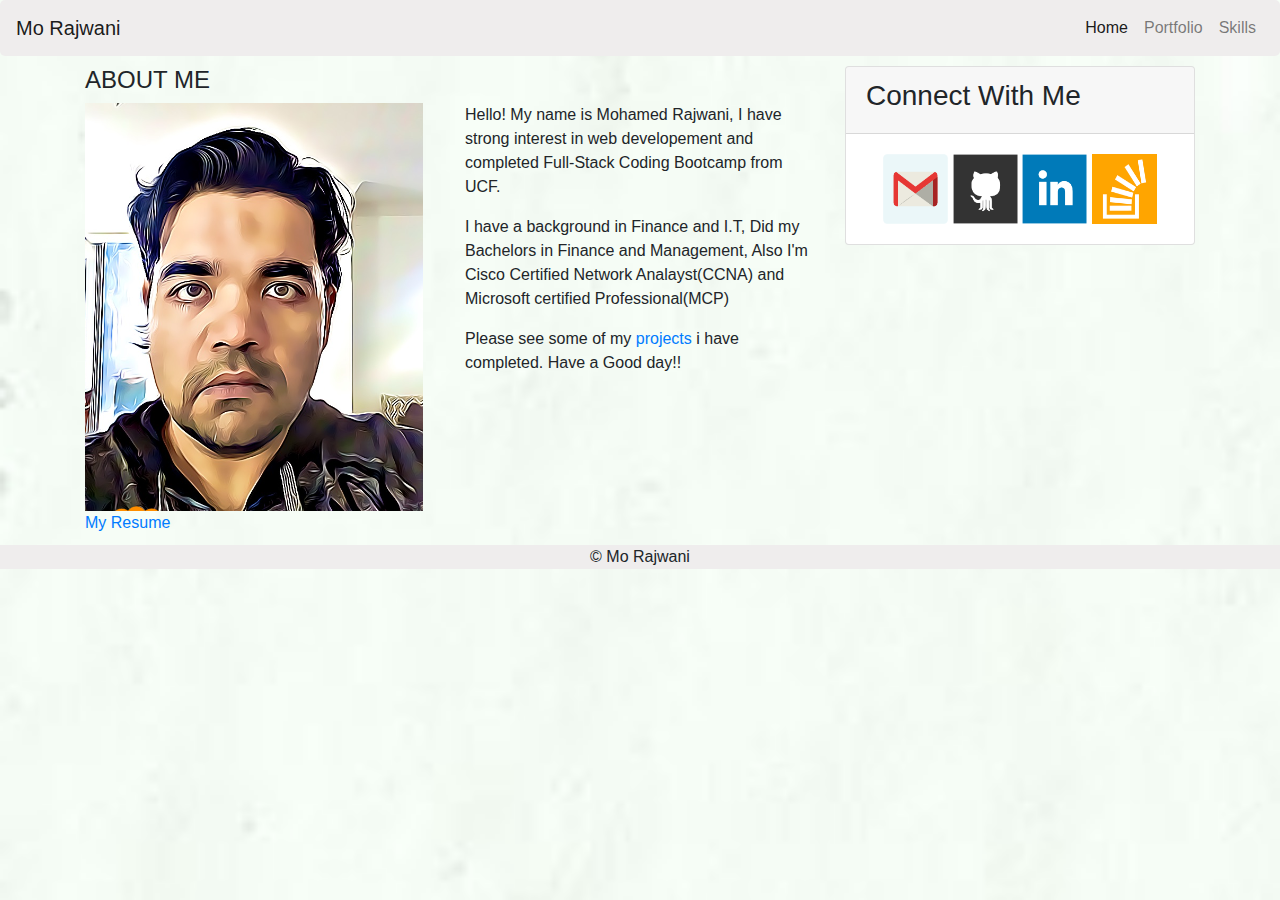
<file: index.html>
<!doctype html>
<html lang="en">
  <head>
    
    <meta charset="utf-8">
    <meta name="viewport" content="width=device-width, initial-scale=1, shrink-to-fit=no">

    
    <link rel="stylesheet" href="https://maxcdn.bootstrapcdn.com/bootstrap/4.0.0/css/bootstrap.min.css" integrity="sha384-Gn5384xqQ1aoWXA+058RXPxPg6fy4IWvTNh0E263XmFcJlSAwiGgFAW/dAiS6JXm" crossorigin="anonymous">
    <link rel="stylesheet" href="assets/css/style.css">
    <title>Home</title>
  </head>
  <body>
    <nav class="navbar navbar-expand-lg navbar-light" style="background-color:#efeded;">
      <a class="navbar-brand" href="#">Mo Rajwani</a>
      <button class="navbar-toggler" type="button" data-toggle="collapse" data-target="#navbarSupportedContent" aria-controls="navbarSupportedContent" aria-expanded="false" aria-label="Toggle navigation">
        <span class="navbar-toggler-icon"></span>
      </button>
    
      <div class="collapse navbar-collapse" id="navbarSupportedContent">
        <ul class="navbar-nav ml-auto">
          <li class="nav-item active">
            <a class="nav-link" href="index.html">Home <span class="sr-only">(current)</span></a>
          </li>
          <li class="nav-item">
            <a class="nav-link" href="portfolio.html">Portfolio</a>
          </li>
          <li class="nav-item">
            <a class="nav-link" href="Skills.html">Skills</a>
          </li>
        </ul>
        
      </div>
    </nav>

    <div class = "container">
        <div class = "row">
                <div class = "col-md-8">
                  
                  
                    <h4>ABOUT ME</h4>
                    <div class = "row">
                    <div class = "col-sm">
                    <img src= "assets/images/profilepic.PNG" />
                    </br>
                    <a href="https://drive.google.com/file/d/1HFn6cY-uW9GE3oPM72RizEVxcrtTUWKs/view?usp=sharing">My Resume</a>

                    </div>
                    <div class = "col-sm">
                    <div>
                <p>Hello! My name is Mohamed Rajwani, I have strong interest in web developement and completed Full-Stack Coding Bootcamp from UCF. </p>
                <p>I have a background in Finance and I.T, Did my Bachelors in Finance and Management, Also I'm Cisco Certified Network Analayst(CCNA) and Microsoft certified Professional(MCP)</p>
                <p>Please see some of my <a href = "portfolio.html">projects</a> i have completed. Have a Good day!!</p>
                </div>
              </div>
                </div>
                </div>
                <div class = "col-md-4">
                        <div class="card">
                                <div class="card-header">
                                  <h3>Connect With Me</h3>
                                </div>
                                <div class="card-body">
                                        <a href="mailto:mo.rajwani@gmail.com"><img src="assets/images/Gmail.png"  height="70" width="65" /></a>
                                        <a href="https://github.com/mhrajwani"><img src="assets/images/github-128.png"  height="70" width="65" /></a>
                                        <a href="https://www.linkedin.com/in/mohamedhussein-rajwani-923488158"><img src="assets/images/linkedin-128.png" height="70" width="65" /></a>
                                        <a href="https://stackoverflow.com/users/9286079/mo-rajwani"><img src="assets/images/stackoverflow-128.png" height="70" width="65" /></a>
                                </div>
                              </div>
                </div>
            </div>
            </div>
            
            <div class = "footer">
                <p> &copy; Mo Rajwani</p>
            </div>
           
        

    </div>


    <script src="https://code.jquery.com/jquery-3.2.1.slim.min.js" integrity="sha384-KJ3o2DKtIkvYIK3UENzmM7KCkRr/rE9/Qpg6aAZGJwFDMVNA/GpGFF93hXpG5KkN" crossorigin="anonymous"></script>
    <script src="https://cdnjs.cloudflare.com/ajax/libs/popper.js/1.12.9/umd/popper.min.js" integrity="sha384-ApNbgh9B+Y1QKtv3Rn7W3mgPxhU9K/ScQsAP7hUibX39j7fakFPskvXusvfa0b4Q" crossorigin="anonymous"></script>
    <script src="https://maxcdn.bootstrapcdn.com/bootstrap/4.0.0/js/bootstrap.min.js" integrity="sha384-JZR6Spejh4U02d8jOt6vLEHfe/JQGiRRSQQxSfFWpi1MquVdAyjUar5+76PVCmYl" crossorigin="anonymous"></script>
  </body>
</html>
</file>
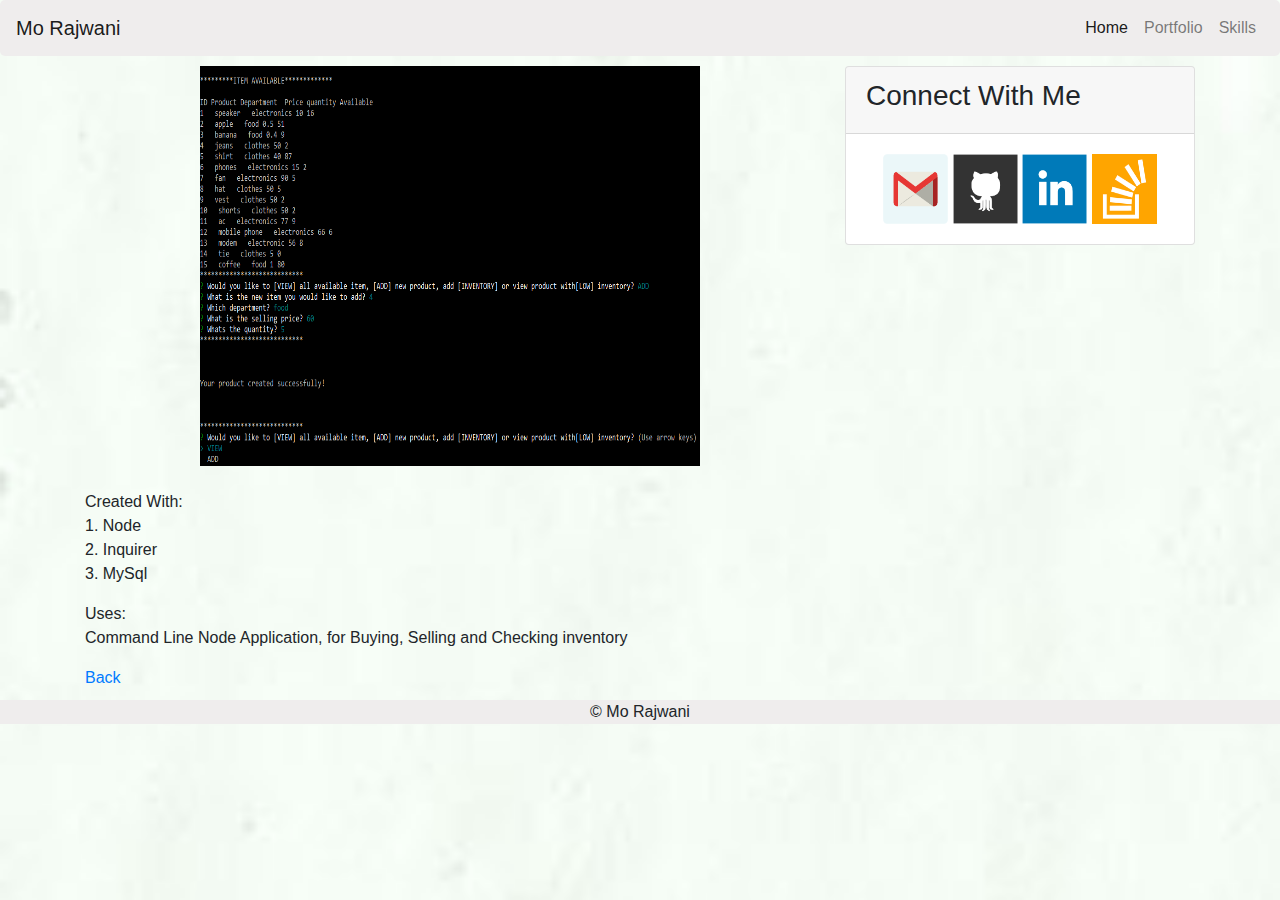
<file: bamazon.html>
<!doctype html>
<html lang="en">
  <head>
    
    <meta charset="utf-8">
    <meta name="viewport" content="width=device-width, initial-scale=1, shrink-to-fit=no">

    
    <link rel="stylesheet" href="https://maxcdn.bootstrapcdn.com/bootstrap/4.0.0/css/bootstrap.min.css" integrity="sha384-Gn5384xqQ1aoWXA+058RXPxPg6fy4IWvTNh0E263XmFcJlSAwiGgFAW/dAiS6JXm" crossorigin="anonymous">
    <link rel="stylesheet" href="assets/css/style.css">
    <title>More Info</title>
  </head>
  <body>
    <nav class="navbar navbar-expand-lg navbar-light" style="background-color:#efeded;">
      <a class="navbar-brand" href="#">Mo Rajwani</a>
      <button class="navbar-toggler" type="button" data-toggle="collapse" data-target="#navbarSupportedContent" aria-controls="navbarSupportedContent" aria-expanded="false" aria-label="Toggle navigation">
        <span class="navbar-toggler-icon"></span>
      </button>
    
      <div class="collapse navbar-collapse" id="navbarSupportedContent">
        <ul class="navbar-nav ml-auto">
          <li class="nav-item active">
            <a class="nav-link" href="index.html">Home <span class="sr-only">(current)</span></a>
          </li>
          <li class="nav-item">
            <a class="nav-link" href="portfolio.html">Portfolio</a>
          </li>
          <li class="nav-item">
            <a class="nav-link" href="Skills.html">Skills</a>
          </li>
        </ul>
        
      </div>
    </nav>

    <div class = "container">
        <div class = "row">
                <div class = "col-md-8">


                    <center><img src="assets/images/bamazon.PNG" height = "400px" width = "500px"></center>
                    <br>
                  <p class = "center">Created With:</br>
                  1. Node</br>
                  2. Inquirer </br>
                  3. MySql</p>

                  <p class = "center"> Uses: </br>
                  Command Line Node Application, for Buying, Selling and Checking inventory</p>

                  <a href="portfolio.html">Back</a>
                  
                </div>
                <div class = "col-md-4">
                        <div class="card">
                                <div class="card-header">
                                  <h3>Connect With Me</h3>
                                </div>
                                <div class="card-body">
                                        <a href="mailto:mo.rajwani@gmail.com"><img src="assets/images/Gmail.png"  height="70" width="65" /></a>
                                        <a href="https://github.com/mhrajwani"><img src="assets/images/github-128.png"  height="70" width="65" /></a>
                                        <a href="https://www.linkedin.com/in/mohamedhussein-rajwani-923488158"><img src="assets/images/linkedin-128.png" height="70" width="65" /></a>
                                        <a href="https://stackoverflow.com/users/9286079/mo-rajwani"><img src="assets/images/stackoverflow-128.png" height="70" width="65" /></a>
                                </div>
                              </div>
                </div>
            </div>
            </div>
            
            <div class = "footer">
                <p> &copy; Mo Rajwani</p>
            </div>
           
        

    </div>


    <script src="https://code.jquery.com/jquery-3.2.1.slim.min.js" integrity="sha384-KJ3o2DKtIkvYIK3UENzmM7KCkRr/rE9/Qpg6aAZGJwFDMVNA/GpGFF93hXpG5KkN" crossorigin="anonymous"></script>
    <script src="https://cdnjs.cloudflare.com/ajax/libs/popper.js/1.12.9/umd/popper.min.js" integrity="sha384-ApNbgh9B+Y1QKtv3Rn7W3mgPxhU9K/ScQsAP7hUibX39j7fakFPskvXusvfa0b4Q" crossorigin="anonymous"></script>
    <script src="https://maxcdn.bootstrapcdn.com/bootstrap/4.0.0/js/bootstrap.min.js" integrity="sha384-JZR6Spejh4U02d8jOt6vLEHfe/JQGiRRSQQxSfFWpi1MquVdAyjUar5+76PVCmYl" crossorigin="anonymous"></script>
  </body>
</html>
</file>
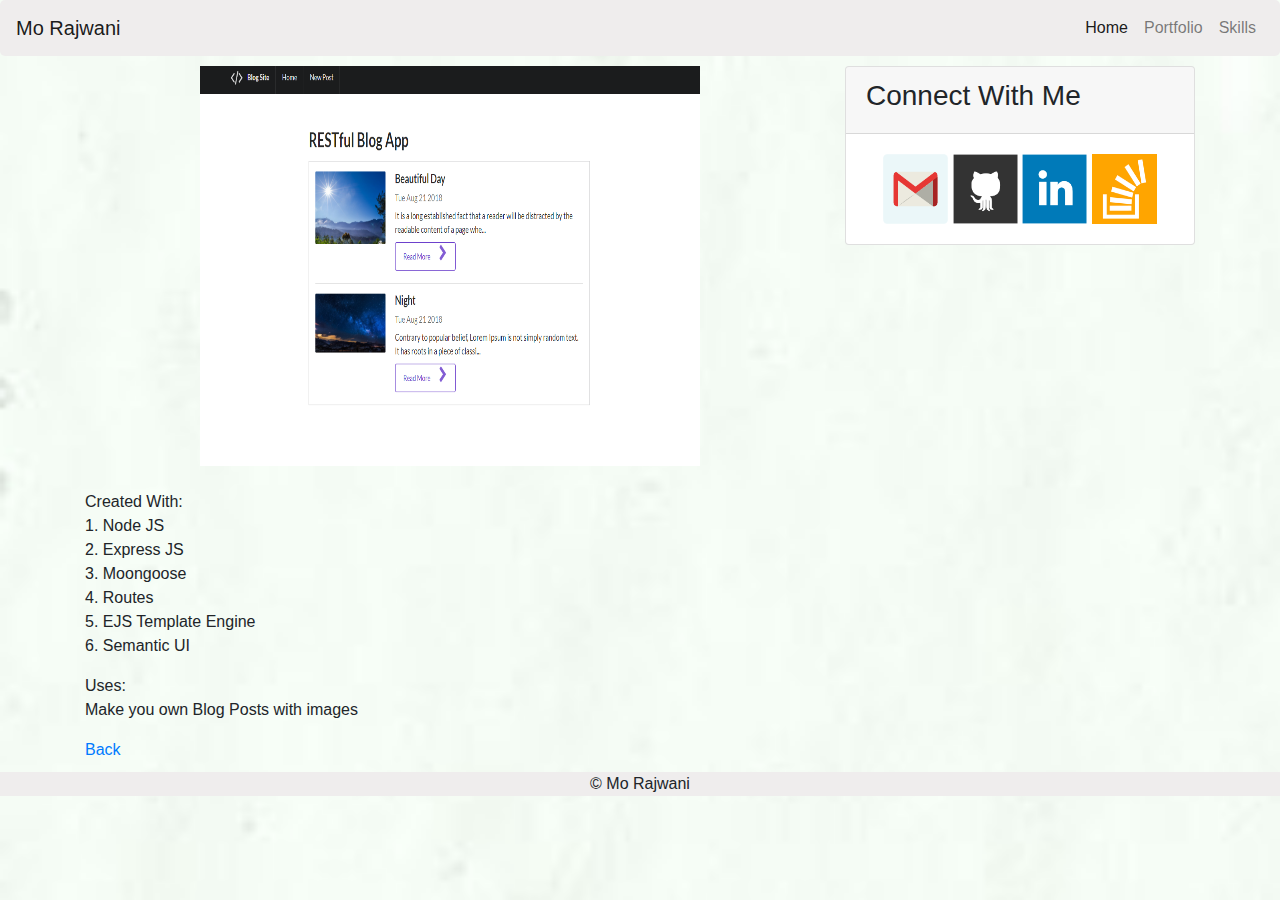
<file: blog.html>
<!doctype html>
<html lang="en">
  <head>
    
    <meta charset="utf-8">
    <meta name="viewport" content="width=device-width, initial-scale=1, shrink-to-fit=no">

    
    <link rel="stylesheet" href="https://maxcdn.bootstrapcdn.com/bootstrap/4.0.0/css/bootstrap.min.css" integrity="sha384-Gn5384xqQ1aoWXA+058RXPxPg6fy4IWvTNh0E263XmFcJlSAwiGgFAW/dAiS6JXm" crossorigin="anonymous">
    <link rel="stylesheet" href="assets/css/style.css">
    <title>More Info</title>
  </head>
  <body>
    <nav class="navbar navbar-expand-lg navbar-light" style="background-color:#efeded;">
      <a class="navbar-brand" href="#">Mo Rajwani</a>
      <button class="navbar-toggler" type="button" data-toggle="collapse" data-target="#navbarSupportedContent" aria-controls="navbarSupportedContent" aria-expanded="false" aria-label="Toggle navigation">
        <span class="navbar-toggler-icon"></span>
      </button>
    
      <div class="collapse navbar-collapse" id="navbarSupportedContent">
        <ul class="navbar-nav ml-auto">
          <li class="nav-item active">
            <a class="nav-link" href="index.html">Home <span class="sr-only">(current)</span></a>
          </li>
          <li class="nav-item">
            <a class="nav-link" href="portfolio.html">Portfolio</a>
          </li>
          <li class="nav-item">
            <a class="nav-link" href="Skills.html">Skills</a>
          </li>
        </ul>
        
      </div>
    </nav>

    <div class = "container">
        <div class = "row">
                <div class = "col-md-8">



                    <center><img src="assets/images/blog.PNG" height = "400px" width = "500px"></center>
                    <br>
                    <p class = "center">Created With:</br>
                      1. Node JS</br>
                      2. Express JS </br>
                      3. Moongoose </br>
                      4. Routes</br>
                      5. EJS Template Engine</br>
                      6. Semantic UI
                      </p>
    
                      <p class = "center"> Uses: </br>
                      Make you own Blog Posts with images</p>
    
                      <a href="portfolio.html">Back</a>
                  
                </div>
                <div class = "col-md-4">
                        <div class="card">
                                <div class="card-header">
                                  <h3>Connect With Me</h3>
                                </div>
                                <div class="card-body">
                                        <a href="mailto:mo.rajwani@gmail.com"><img src="assets/images/Gmail.png"  height="70" width="65" /></a>
                                        <a href="https://github.com/mhrajwani"><img src="assets/images/github-128.png"  height="70" width="65" /></a>
                                        <a href="https://www.linkedin.com/in/mohamedhussein-rajwani-923488158"><img src="assets/images/linkedin-128.png" height="70" width="65" /></a>
                                        <a href="https://stackoverflow.com/users/9286079/mo-rajwani"><img src="assets/images/stackoverflow-128.png" height="70" width="65" /></a>
                                </div>
                              </div>
                </div>
            </div>
            </div>
            
            <div class = "footer">
                <p> &copy; Mo Rajwani</p>
            </div>
           
        

    </div>


    <script src="https://code.jquery.com/jquery-3.2.1.slim.min.js" integrity="sha384-KJ3o2DKtIkvYIK3UENzmM7KCkRr/rE9/Qpg6aAZGJwFDMVNA/GpGFF93hXpG5KkN" crossorigin="anonymous"></script>
    <script src="https://cdnjs.cloudflare.com/ajax/libs/popper.js/1.12.9/umd/popper.min.js" integrity="sha384-ApNbgh9B+Y1QKtv3Rn7W3mgPxhU9K/ScQsAP7hUibX39j7fakFPskvXusvfa0b4Q" crossorigin="anonymous"></script>
    <script src="https://maxcdn.bootstrapcdn.com/bootstrap/4.0.0/js/bootstrap.min.js" integrity="sha384-JZR6Spejh4U02d8jOt6vLEHfe/JQGiRRSQQxSfFWpi1MquVdAyjUar5+76PVCmYl" crossorigin="anonymous"></script>
  </body>
</html>
</file>
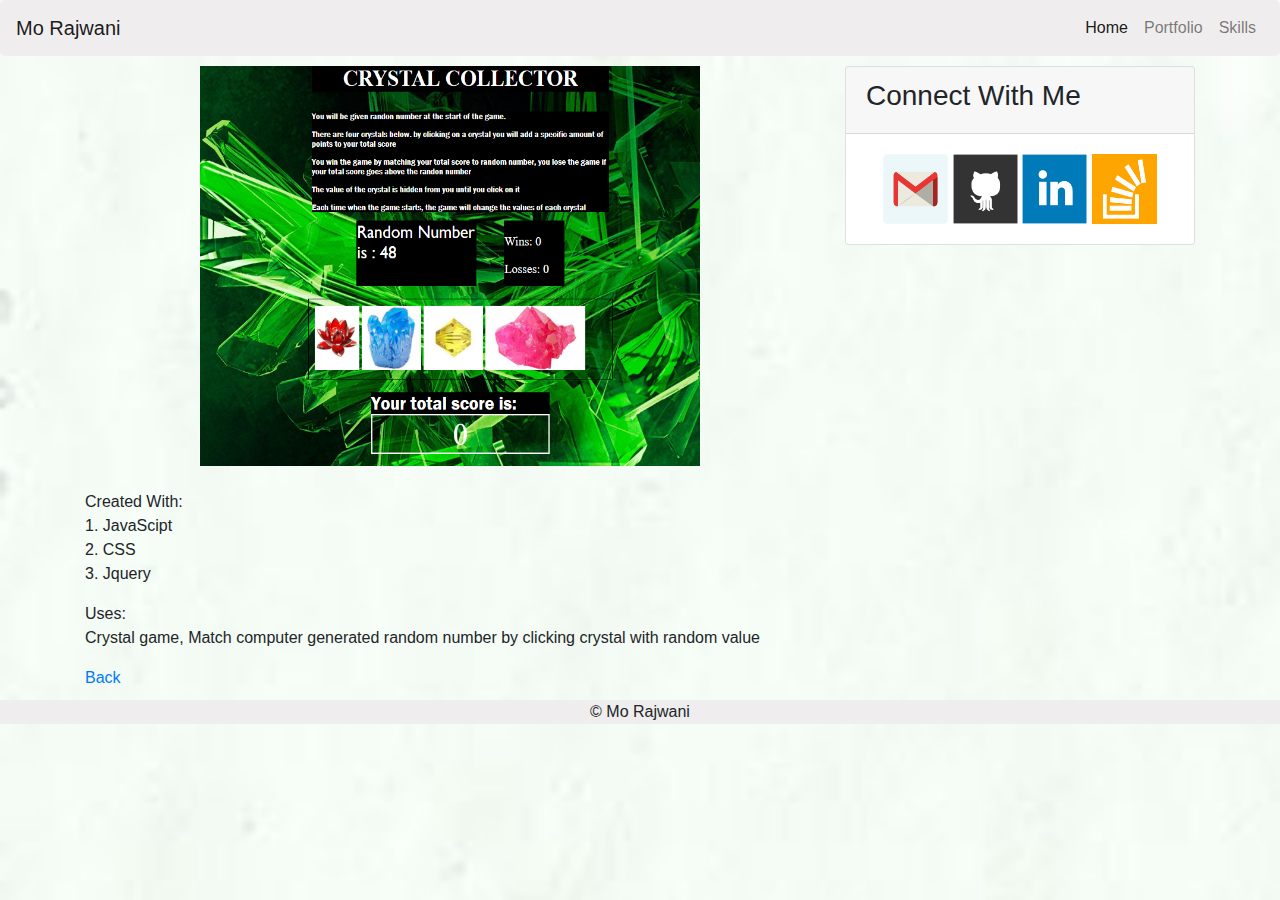
<file: crystal.html>
<!doctype html>
<html lang="en">
  <head>
    
    <meta charset="utf-8">
    <meta name="viewport" content="width=device-width, initial-scale=1, shrink-to-fit=no">

    
    <link rel="stylesheet" href="https://maxcdn.bootstrapcdn.com/bootstrap/4.0.0/css/bootstrap.min.css" integrity="sha384-Gn5384xqQ1aoWXA+058RXPxPg6fy4IWvTNh0E263XmFcJlSAwiGgFAW/dAiS6JXm" crossorigin="anonymous">
    <link rel="stylesheet" href="assets/css/style.css">
    <title>More Info</title>
  </head>
  <body>
    <nav class="navbar navbar-expand-lg navbar-light" style="background-color:#efeded;">
      <a class="navbar-brand" href="#">Mo Rajwani</a>
      <button class="navbar-toggler" type="button" data-toggle="collapse" data-target="#navbarSupportedContent" aria-controls="navbarSupportedContent" aria-expanded="false" aria-label="Toggle navigation">
        <span class="navbar-toggler-icon"></span>
      </button>
    
      <div class="collapse navbar-collapse" id="navbarSupportedContent">
        <ul class="navbar-nav ml-auto">
          <li class="nav-item active">
            <a class="nav-link" href="index.html">Home <span class="sr-only">(current)</span></a>
          </li>
          <li class="nav-item">
            <a class="nav-link" href="portfolio.html">Portfolio</a>
          </li>
          <li class="nav-item">
            <a class="nav-link" href="Skills.html">Skills</a>
          </li>
        </ul>
        
      </div>
    </nav>

    <div class = "container">
        <div class = "row">
                <div class = "col-md-8">

                    <center><img src="assets/images/crystal.PNG" height = "400px" width = "500px"></center>
                    <br>
                  <p class = "center">Created With:</br>
                  1. JavaScipt</br>
                  2. CSS </br>
                  3. Jquery</p>

                  <p class = "center"> Uses: </br>
                  Crystal game, Match computer generated random number by clicking crystal with random value</p>

                  <a href="portfolio.html">Back</a>

              
                  
                </div>
                <div class = "col-md-4">
                        <div class="card">
                                <div class="card-header">
                                  <h3>Connect With Me</h3>
                                </div>
                                <div class="card-body">
                                        <a href="mailto:mo.rajwani@gmail.com"><img src="assets/images/Gmail.png"  height="70" width="65" /></a>
                                        <a href="https://github.com/mhrajwani"><img src="assets/images/github-128.png"  height="70" width="65" /></a>
                                        <a href="https://www.linkedin.com/in/mohamedhussein-rajwani-923488158"><img src="assets/images/linkedin-128.png" height="70" width="65" /></a>
                                        <a href="https://stackoverflow.com/users/9286079/mo-rajwani"><img src="assets/images/stackoverflow-128.png" height="70" width="65" /></a>
                                </div>
                              </div>
                </div>
            </div>
            </div>
            
            <div class = "footer">
                <p> &copy; Mo Rajwani</p>
            </div>
           
        

    </div>


    <script src="https://code.jquery.com/jquery-3.2.1.slim.min.js" integrity="sha384-KJ3o2DKtIkvYIK3UENzmM7KCkRr/rE9/Qpg6aAZGJwFDMVNA/GpGFF93hXpG5KkN" crossorigin="anonymous"></script>
    <script src="https://cdnjs.cloudflare.com/ajax/libs/popper.js/1.12.9/umd/popper.min.js" integrity="sha384-ApNbgh9B+Y1QKtv3Rn7W3mgPxhU9K/ScQsAP7hUibX39j7fakFPskvXusvfa0b4Q" crossorigin="anonymous"></script>
    <script src="https://maxcdn.bootstrapcdn.com/bootstrap/4.0.0/js/bootstrap.min.js" integrity="sha384-JZR6Spejh4U02d8jOt6vLEHfe/JQGiRRSQQxSfFWpi1MquVdAyjUar5+76PVCmYl" crossorigin="anonymous"></script>
  </body>
</html>
</file>
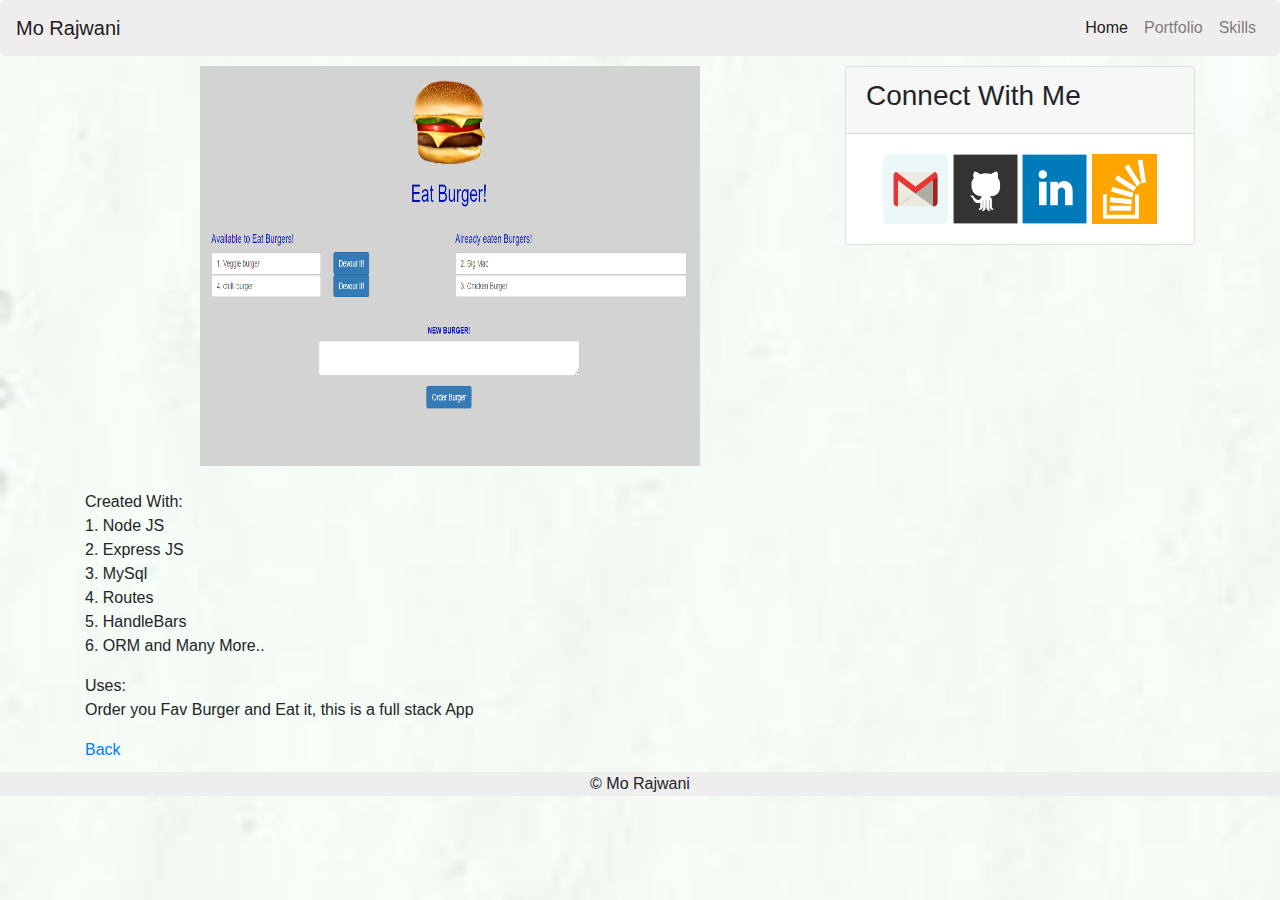
<file: eat.html>
<!doctype html>
<html lang="en">
  <head>
    
    <meta charset="utf-8">
    <meta name="viewport" content="width=device-width, initial-scale=1, shrink-to-fit=no">

    
    <link rel="stylesheet" href="https://maxcdn.bootstrapcdn.com/bootstrap/4.0.0/css/bootstrap.min.css" integrity="sha384-Gn5384xqQ1aoWXA+058RXPxPg6fy4IWvTNh0E263XmFcJlSAwiGgFAW/dAiS6JXm" crossorigin="anonymous">
    <link rel="stylesheet" href="assets/css/style.css">
    <title>More Info</title>
  </head>
  <body>
    <nav class="navbar navbar-expand-lg navbar-light" style="background-color:#efeded;">
      <a class="navbar-brand" href="#">Mo Rajwani</a>
      <button class="navbar-toggler" type="button" data-toggle="collapse" data-target="#navbarSupportedContent" aria-controls="navbarSupportedContent" aria-expanded="false" aria-label="Toggle navigation">
        <span class="navbar-toggler-icon"></span>
      </button>
    
      <div class="collapse navbar-collapse" id="navbarSupportedContent">
        <ul class="navbar-nav ml-auto">
          <li class="nav-item active">
            <a class="nav-link" href="index.html">Home <span class="sr-only">(current)</span></a>
          </li>
          <li class="nav-item">
            <a class="nav-link" href="portfolio.html">Portfolio</a>
          </li>
          <li class="nav-item">
            <a class="nav-link" href="Skills.html">Skills</a>
          </li>
        </ul>
        
      </div>
    </nav>

    <div class = "container">
        <div class = "row">
                <div class = "col-md-8">


                    <center><img src="assets/images/burger.PNG" height = "400px" width = "500px"></center>
                    <br>
                    <p class = "center">Created With:</br>
                      1. Node JS</br>
                      2. Express JS </br>
                      3. MySql </br>
                      4. Routes</br>
                      5. HandleBars</br>
                      6. ORM and Many More..
                      </p>
    
                      <p class = "center"> Uses: </br>
                      Order you Fav Burger and Eat it, this is a full stack App</p>
    
                      <a href="portfolio.html">Back</a>
                  
                </div>
                <div class = "col-md-4">
                        <div class="card">
                                <div class="card-header">
                                  <h3>Connect With Me</h3>
                                </div>
                                <div class="card-body">
                                        <a href="mailto:mo.rajwani@gmail.com"><img src="assets/images/Gmail.png"  height="70" width="65" /></a>
                                        <a href="https://github.com/mhrajwani"><img src="assets/images/github-128.png"  height="70" width="65" /></a>
                                        <a href="https://www.linkedin.com/in/mohamedhussein-rajwani-923488158"><img src="assets/images/linkedin-128.png" height="70" width="65" /></a>
                                        <a href="https://stackoverflow.com/users/9286079/mo-rajwani"><img src="assets/images/stackoverflow-128.png" height="70" width="65" /></a>
                                </div>
                              </div>
                </div>
            </div>
            </div>
            
            <div class = "footer">
                <p> &copy; Mo Rajwani</p>
            </div>
           
        

    </div>


    <script src="https://code.jquery.com/jquery-3.2.1.slim.min.js" integrity="sha384-KJ3o2DKtIkvYIK3UENzmM7KCkRr/rE9/Qpg6aAZGJwFDMVNA/GpGFF93hXpG5KkN" crossorigin="anonymous"></script>
    <script src="https://cdnjs.cloudflare.com/ajax/libs/popper.js/1.12.9/umd/popper.min.js" integrity="sha384-ApNbgh9B+Y1QKtv3Rn7W3mgPxhU9K/ScQsAP7hUibX39j7fakFPskvXusvfa0b4Q" crossorigin="anonymous"></script>
    <script src="https://maxcdn.bootstrapcdn.com/bootstrap/4.0.0/js/bootstrap.min.js" integrity="sha384-JZR6Spejh4U02d8jOt6vLEHfe/JQGiRRSQQxSfFWpi1MquVdAyjUar5+76PVCmYl" crossorigin="anonymous"></script>
  </body>
</html>
</file>
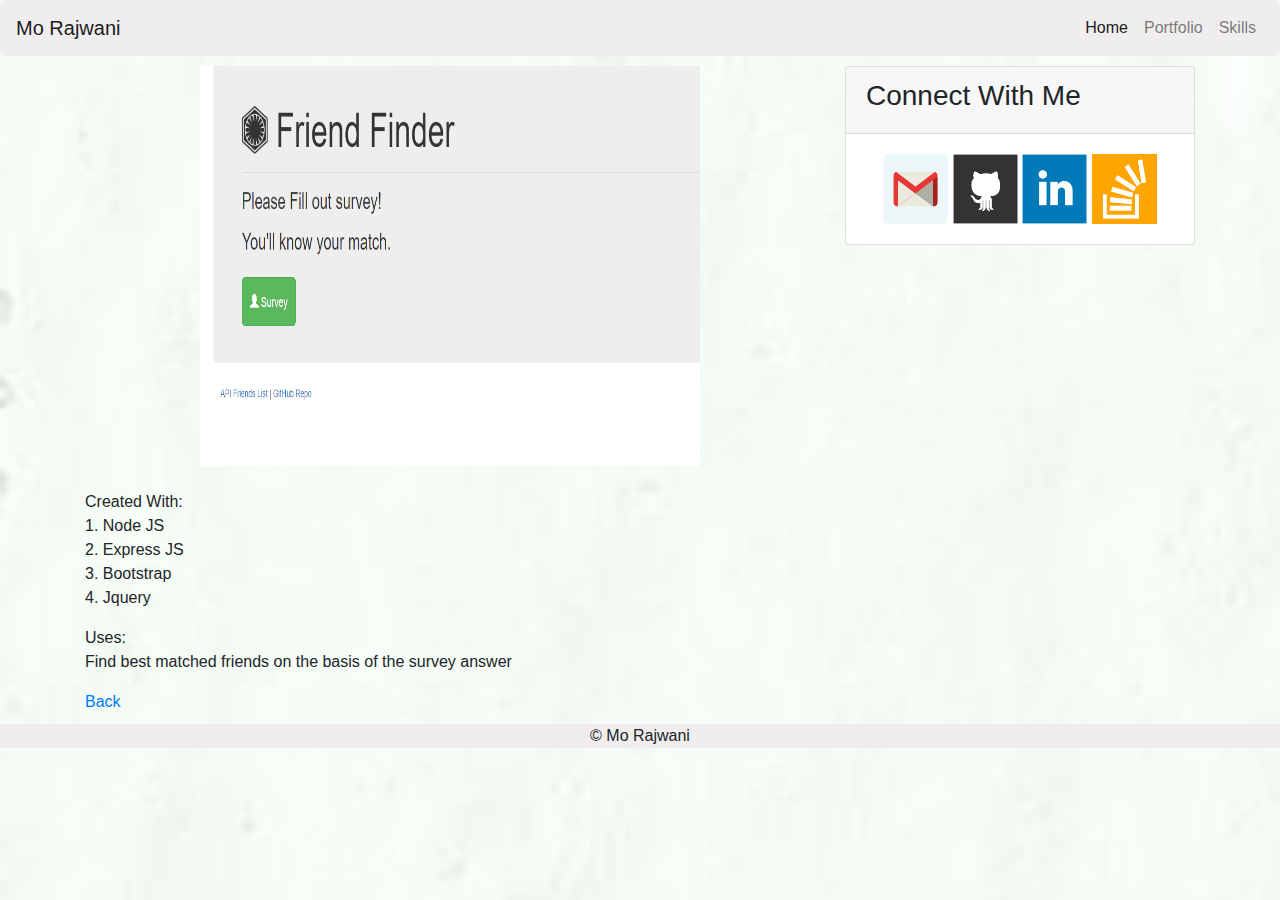
<file: friend.html>
<!doctype html>
<html lang="en">
  <head>
    
    <meta charset="utf-8">
    <meta name="viewport" content="width=device-width, initial-scale=1, shrink-to-fit=no">

    
    <link rel="stylesheet" href="https://maxcdn.bootstrapcdn.com/bootstrap/4.0.0/css/bootstrap.min.css" integrity="sha384-Gn5384xqQ1aoWXA+058RXPxPg6fy4IWvTNh0E263XmFcJlSAwiGgFAW/dAiS6JXm" crossorigin="anonymous">
    <link rel="stylesheet" href="assets/css/style.css">
    <title>More Info</title>
  </head>
  <body>
    <nav class="navbar navbar-expand-lg navbar-light" style="background-color:#efeded;">
      <a class="navbar-brand" href="#">Mo Rajwani</a>
      <button class="navbar-toggler" type="button" data-toggle="collapse" data-target="#navbarSupportedContent" aria-controls="navbarSupportedContent" aria-expanded="false" aria-label="Toggle navigation">
        <span class="navbar-toggler-icon"></span>
      </button>
    
      <div class="collapse navbar-collapse" id="navbarSupportedContent">
        <ul class="navbar-nav ml-auto">
          <li class="nav-item active">
            <a class="nav-link" href="index.html">Home <span class="sr-only">(current)</span></a>
          </li>
          <li class="nav-item">
            <a class="nav-link" href="portfolio.html">Portfolio</a>
          </li>
          <li class="nav-item">
            <a class="nav-link" href="Skills.html">Skills</a>
          </li>
        </ul>
        
      </div>
    </nav>

    <div class = "container">
        <div class = "row">
                <div class = "col-md-8">

                    <center><img src="assets/images/friendfinder.PNG" height = "400px" width = "500px"></center>
                    <br>
                    <p class = "center">Created With:</br>
                      1. Node JS</br>
                      2. Express JS </br>
                      3. Bootstrap </br>
                      4. Jquery
                      </p>
    
                      <p class = "center"> Uses: </br>
                      Find best matched friends on the basis of the survey answer </p>
    
                      <a href="portfolio.html">Back</a>

                  
                </div>
                <div class = "col-md-4">
                        <div class="card">
                                <div class="card-header">
                                  <h3>Connect With Me</h3>
                                </div>
                                <div class="card-body">
                                        <a href="mailto:mo.rajwani@gmail.com"><img src="assets/images/Gmail.png"  height="70" width="65" /></a>
                                        <a href="https://github.com/mhrajwani"><img src="assets/images/github-128.png"  height="70" width="65" /></a>
                                        <a href="https://www.linkedin.com/in/mohamedhussein-rajwani-923488158"><img src="assets/images/linkedin-128.png" height="70" width="65" /></a>
                                        <a href="https://stackoverflow.com/users/9286079/mo-rajwani"><img src="assets/images/stackoverflow-128.png" height="70" width="65" /></a>
                                </div>
                              </div>
                </div>
            </div>
            </div>
            
            <div class = "footer">
                <p> &copy; Mo Rajwani</p>
            </div>
           
        

    </div>


    <script src="https://code.jquery.com/jquery-3.2.1.slim.min.js" integrity="sha384-KJ3o2DKtIkvYIK3UENzmM7KCkRr/rE9/Qpg6aAZGJwFDMVNA/GpGFF93hXpG5KkN" crossorigin="anonymous"></script>
    <script src="https://cdnjs.cloudflare.com/ajax/libs/popper.js/1.12.9/umd/popper.min.js" integrity="sha384-ApNbgh9B+Y1QKtv3Rn7W3mgPxhU9K/ScQsAP7hUibX39j7fakFPskvXusvfa0b4Q" crossorigin="anonymous"></script>
    <script src="https://maxcdn.bootstrapcdn.com/bootstrap/4.0.0/js/bootstrap.min.js" integrity="sha384-JZR6Spejh4U02d8jOt6vLEHfe/JQGiRRSQQxSfFWpi1MquVdAyjUar5+76PVCmYl" crossorigin="anonymous"></script>
  </body>
</html>
</file>
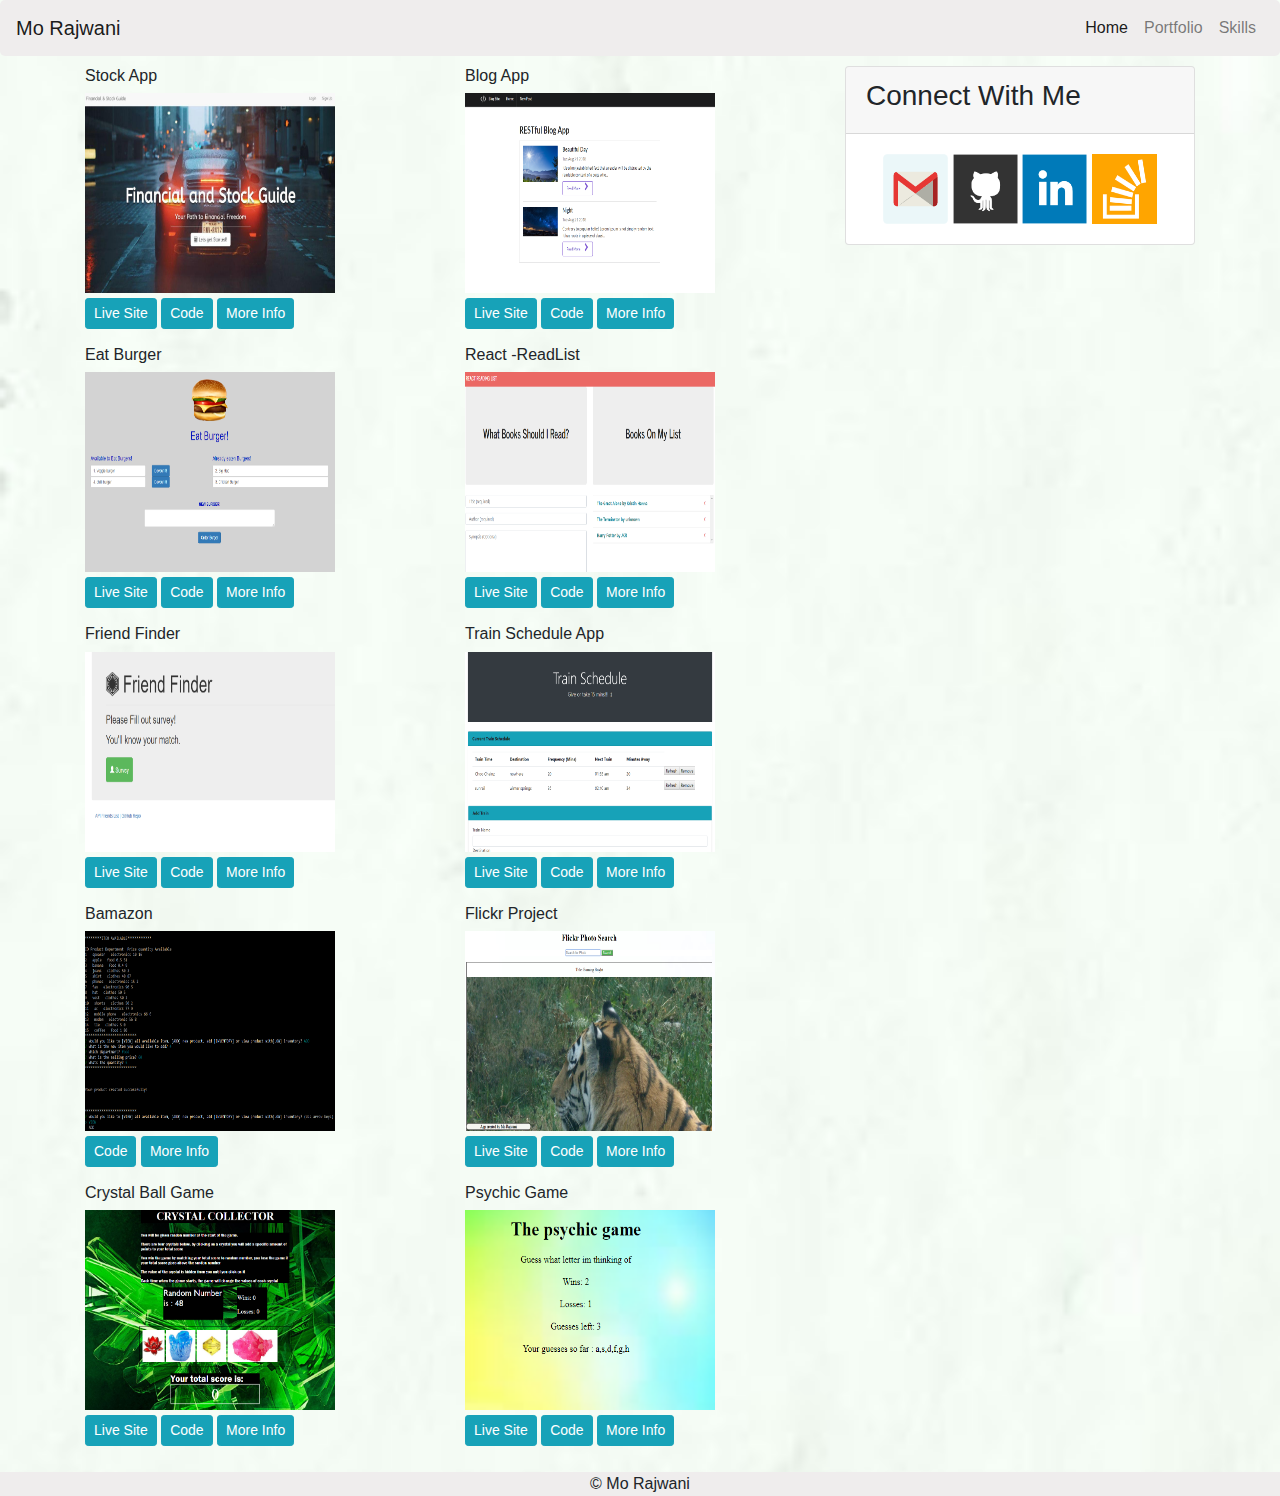
<file: portfolio.html>
<!doctype html>
<html lang="en">
  <head>
    
    <meta charset="utf-8">
    <meta name="viewport" content="width=device-width, initial-scale=1, shrink-to-fit=no">

    
    <link rel="stylesheet" href="https://maxcdn.bootstrapcdn.com/bootstrap/4.0.0/css/bootstrap.min.css" integrity="sha384-Gn5384xqQ1aoWXA+058RXPxPg6fy4IWvTNh0E263XmFcJlSAwiGgFAW/dAiS6JXm" crossorigin="anonymous">
    <link rel="stylesheet" href="assets/css/style.css">
    <title>Portfolio</title>
  </head>
  <body>
    <nav class="navbar navbar-expand-lg navbar-light" style="background-color:#efeded;">
      <a class="navbar-brand" href="#">Mo Rajwani</a>
      <button class="navbar-toggler" type="button" data-toggle="collapse" data-target="#navbarSupportedContent" aria-controls="navbarSupportedContent" aria-expanded="false" aria-label="Toggle navigation">
        <span class="navbar-toggler-icon"></span>
      </button>
    
      <div class="collapse navbar-collapse" id="navbarSupportedContent">
        <ul class="navbar-nav ml-auto">
          <li class="nav-item active">
            <a class="nav-link" href="index.html">Home </a>
          </li>
          <li class="nav-item">
            <a class="nav-link" href="portfolio.html">Portfolio <span class="sr-only">(current)</span></a>
          </li>
          <li class="nav-item">
            <a class="nav-link" href="Skills.html">Skills </a>
          </li>
        </ul>
        
      </div>
    </nav>

    <div class = "container">
        <div class = "row">
                <div class = "col-md-8">
                    <div class = "row">

                      <div class = "col-lg-6 col-sm-6">
                        <h6>Stock App</h6>
                        
                        <img src = "assets/images/ucfstockapp.jpg" height="200" width="250">
                        <p style = "margin-top: 5px">
                          
                        <a class="btn btn-info btn-sm" href="https://ucfstockapp.herokuapp.com/">Live Site</a>
                        <a class="btn btn-info btn-sm" href="https://github.com/mhrajwani/finalProject">Code</a>
                        <a class="btn btn-info btn-sm" href="stock.html">More Info</a>
                      </p>
                                   
                      </div>

                      <div class = "col-lg-6 col-sm-6">
                          <h6>Blog App</h6>
                          
                          <img src = "assets/images/blog.PNG" height="200" width="250">
                          <p style = "margin-top: 5px">
                          <a class="btn btn-info btn-sm" href="https://powerful-shore-33546.herokuapp.com/blogs">Live Site</a>
                          <a class="btn btn-info btn-sm" href="https://github.com/mhrajwani/blog">Code</a>
                          <a class="btn btn-info btn-sm" href="blog.html">More Info</a>
                        </p>
                                     
                        </div>

                        <div class = "col-lg-6 col-sm-6">
                            <h6>Eat Burger</h6>
                            
                            <img src = "assets/images/burger.PNG" height="200" width="250">
                            <p style = "margin-top: 5px">
                            <a class="btn btn-info btn-sm" href="https://safe-shelf-60820.herokuapp.com/index">Live Site</a>
                            <a class="btn btn-info btn-sm" href="https://github.com/mhrajwani/burger">Code</a>
                            <a class="btn btn-info btn-sm" href="eat.html">More Info</a>
                          </p>
                                        
                          </div>

                          <div class = "col-lg-6 col-sm-6">
                              <h6>React -ReadList</h6>
                              
                              <img src = "assets/images/readlist.PNG" height="200" width="250">
                              <p style = "margin-top: 5px">
                              <a class="btn btn-info btn-sm" href="https://readlist2.herokuapp.com/">Live Site</a>
                              <a class="btn btn-info btn-sm" href="https://github.com/mhrajwani/reactdeploy">Code</a>
                              <a class="btn btn-info btn-sm" href="read.html">More Info</a>
                            </p>
                                           
                            </div>


                            <div class = "col-lg-6 col-sm-6">
                                <h6>Friend Finder</h6>
                                
                                <img src = "assets/images/friendfinder.PNG" height="200" width="250">
                                <p style = "margin-top: 5px">
                                <a class="btn btn-info btn-sm" href="https://nameless-taiga-79216.herokuapp.com/">Live Site</a>
                                <a class="btn btn-info btn-sm" href="https://github.com/mhrajwani/Friendfinder">Code</a>
                                <a class="btn btn-info btn-sm" href="friend.html">More Info</a>
                              </p>
                                             
                              </div>
                              
                              <div class = "col-lg-6 col-sm-6">
                                  <h6>Train Schedule App</h6>
                                  
                                  <img src = "assets/images/train.PNG" height="200" width="250">
                                  <p style = "margin-top: 5px">
                                  <a class="btn btn-info btn-sm" href="https://mhrajwani.github.io/train-schedule/">Live Site</a>
                                  <a class="btn btn-info btn-sm" href="https://github.com/mhrajwani/train-schedule">Code</a>
                                  <a class="btn btn-info btn-sm" href="train.html">More Info</a>
                                </p>
                                               
                                </div>

                                <div class = "col-lg-6 col-sm-6">
                                    <h6>Bamazon</h6>
                                    
                                    <img src = "assets/images/bamazon.PNG" height="200" width="250">
                                    <p style = "margin-top: 5px">
                                    
                                    <a class="btn btn-info btn-sm" href="https://github.com/mhrajwani/bamazon">Code</a>
                                    <a class="btn btn-info btn-sm" href="bamazon.html">More Info</a>
                                  </p>
                                                 
                                  </div>

                                  <div class = "col-lg-6 col-sm-6">
                                    <h6>Flickr Project</h6>
                                    
                                    <img src = "assets/images/flic.PNG" height="200" width="250">
                                    <p style = "margin-top: 5px">
                                    <a class="btn btn-info btn-sm" href="https://mhrajwani.github.io/flickr_project/">Live Site</a>
                                    <a class="btn btn-info btn-sm" href="https://github.com/mhrajwani/flickr_project">Code</a>
                                    <a class="btn btn-info btn-sm" href="flickr.html">More Info</a>
                                  </p>
                                                 
                                  </div>
                                  
                                  <div class = "col-lg-6 col-sm-6">
                                      <h6>Crystal Ball Game</h6>
                                      
                                      <img src = "assets/images/crystal.PNG" height="200" width="250">
                                      <p style = "margin-top: 5px">
                                      <a class="btn btn-info btn-sm" href="https://mhrajwani.github.io/Crystal-Ball-Game/">Live Site</a>
                                      <a class="btn btn-info btn-sm" href="https://github.com/mhrajwani/Crystal-Ball-Game">Code</a>
                                      <a class="btn btn-info btn-sm" href="crystal.html">More Info</a>
                                    </p>
                                                   
                                    </div>


                                    <div class = "col-lg-6 col-sm-6">
                                        <h6>Psychic Game</h6>
                                        
                                        <img src = "assets/images/psychic.PNG" height="200" width="250">
                                        <p style = "margin-top: 5px">
                                        <a class="btn btn-info btn-sm" href="https://mhrajwani.github.io/Psychic-game/">Live Site</a>
                                        <a class="btn btn-info btn-sm" href="https://github.com/mhrajwani/Psychic-game">Code</a>
                                        <a class="btn btn-info btn-sm" href="psychic.html">More Info</a>
                                      </p>
                                                     
                                      </div>



                    </div>
                </div>
                <div class = "col-md-4">
                        <div class="card">
                                <div class="card-header">
                                  <h3>Connect With Me</h3>
                                </div>
                                <div class="card-body">
                                        <a href="mailto:mo.rajwani@gmail.com"><img src="assets/images/Gmail.png"  height="70" width="65" /></a>
                                        <a href="https://github.com/mhrajwani"><img src="assets/images/github-128.png"  height="70" width="65" /></a>
                                        <a href="https://www.linkedin.com/in/mohamedhussein-rajwani-923488158"><img src="assets/images/linkedin-128.png" height="70" width="65" /></a>
                                        <a href="https://stackoverflow.com/users/9286079/mo-rajwani"><img src="assets/images/stackoverflow-128.png" height="70" width="65" /></a>
                                </div>
                              </div>
                </div>
            </div>
            </div>
            
            <div class = "footer">
                <p> &copy; Mo Rajwani</p>
            </div>
           
        

    </div>


    <script src="https://code.jquery.com/jquery-3.2.1.slim.min.js" integrity="sha384-KJ3o2DKtIkvYIK3UENzmM7KCkRr/rE9/Qpg6aAZGJwFDMVNA/GpGFF93hXpG5KkN" crossorigin="anonymous"></script>
    <script src="https://cdnjs.cloudflare.com/ajax/libs/popper.js/1.12.9/umd/popper.min.js" integrity="sha384-ApNbgh9B+Y1QKtv3Rn7W3mgPxhU9K/ScQsAP7hUibX39j7fakFPskvXusvfa0b4Q" crossorigin="anonymous"></script>
    <script src="https://maxcdn.bootstrapcdn.com/bootstrap/4.0.0/js/bootstrap.min.js" integrity="sha384-JZR6Spejh4U02d8jOt6vLEHfe/JQGiRRSQQxSfFWpi1MquVdAyjUar5+76PVCmYl" crossorigin="anonymous"></script>
  </body>
</html>
</file>
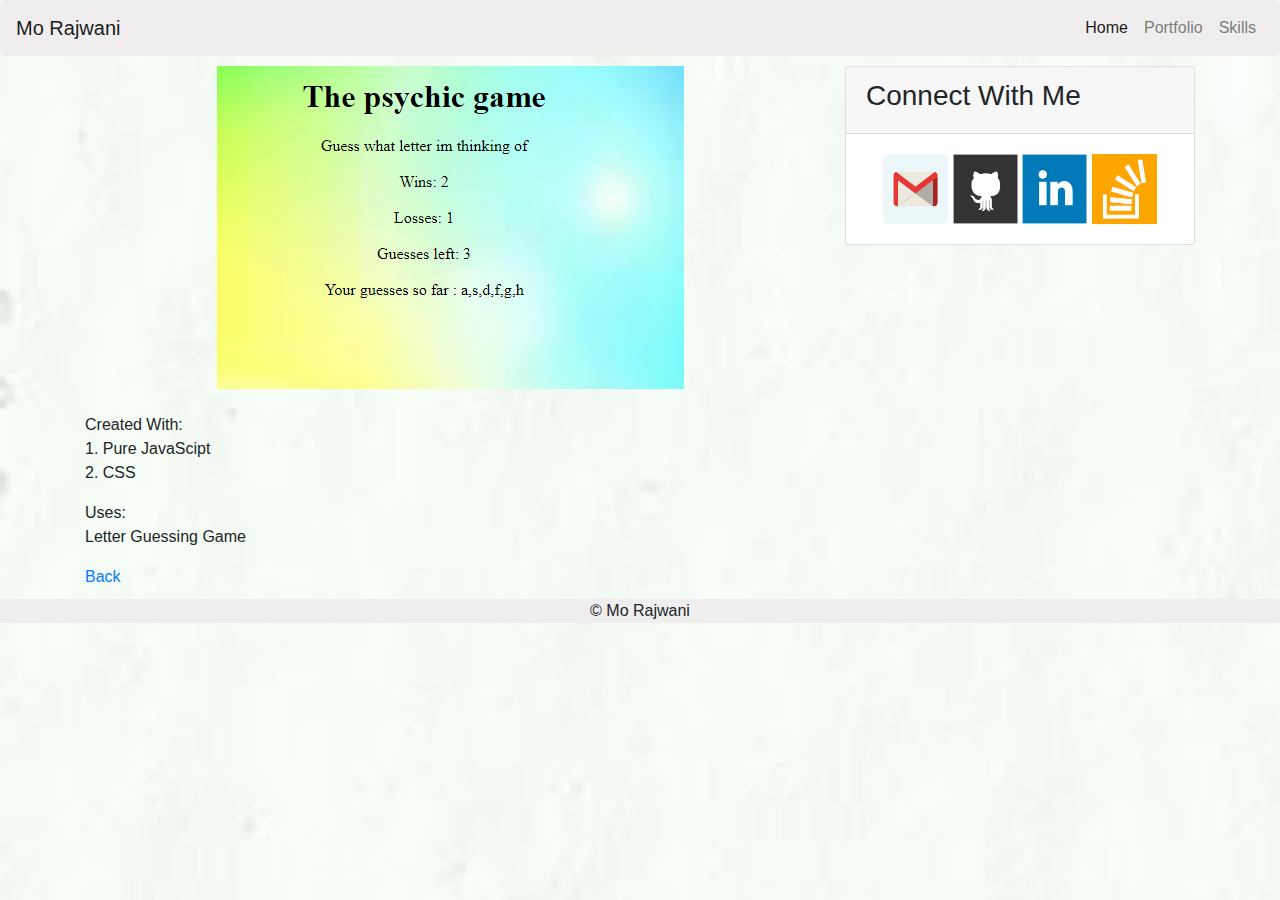
<file: psychic.html>
<!doctype html>
<html lang="en">
  <head>
    
    <meta charset="utf-8">
    <meta name="viewport" content="width=device-width, initial-scale=1, shrink-to-fit=no">

    
    <link rel="stylesheet" href="https://maxcdn.bootstrapcdn.com/bootstrap/4.0.0/css/bootstrap.min.css" integrity="sha384-Gn5384xqQ1aoWXA+058RXPxPg6fy4IWvTNh0E263XmFcJlSAwiGgFAW/dAiS6JXm" crossorigin="anonymous">
    <link rel="stylesheet" href="assets/css/style.css">
    <title>More Info</title>
  </head>
  <body>
    <nav class="navbar navbar-expand-lg navbar-light" style="background-color:#efeded;">
      <a class="navbar-brand" href="#">Mo Rajwani</a>
      <button class="navbar-toggler" type="button" data-toggle="collapse" data-target="#navbarSupportedContent" aria-controls="navbarSupportedContent" aria-expanded="false" aria-label="Toggle navigation">
        <span class="navbar-toggler-icon"></span>
      </button>
    
      <div class="collapse navbar-collapse" id="navbarSupportedContent">
        <ul class="navbar-nav ml-auto">
          <li class="nav-item active">
            <a class="nav-link" href="index.html">Home <span class="sr-only">(current)</span></a>
          </li>
          <li class="nav-item">
            <a class="nav-link" href="portfolio.html">Portfolio</a>
          </li>
          <li class="nav-item">
            <a class="nav-link" href="Skills.html">Skills</a>
          </li>
        </ul>
        
      </div>
    </nav>

    <div class = "container">
        <div class = "row">
                <div class = "col-md-8">
                      <center><img src="assets/images/psychic.PNG"</div></center>
                      <br>
                    <p class = "center">Created With:</br>
                    1. Pure JavaScipt</br>
                    2. CSS</p>

                    <p class = "center"> Uses: </br>
                    Letter Guessing Game</p>

                    <a href="portfolio.html">Back</a>
                
                </div>
                <div class = "col-md-4">
                        <div class="card">
                                <div class="card-header">
                                  <h3>Connect With Me</h3>
                                </div>
                                <div class="card-body">
                                        <a href="mailto:mo.rajwani@gmail.com"><img src="assets/images/Gmail.png"  height="70" width="65" /></a>
                                        <a href="https://github.com/mhrajwani"><img src="assets/images/github-128.png"  height="70" width="65" /></a>
                                        <a href="https://www.linkedin.com/in/mohamedhussein-rajwani-923488158"><img src="assets/images/linkedin-128.png" height="70" width="65" /></a>
                                        <a href="https://stackoverflow.com/users/9286079/mo-rajwani"><img src="assets/images/stackoverflow-128.png" height="70" width="65" /></a>
                                </div>
                              </div>
                </div>
            </div>
            </div>
            
            <div class = "footer">
                <p> &copy; Mo Rajwani</p>
            </div>
           
        

    </div>


    <script src="https://code.jquery.com/jquery-3.2.1.slim.min.js" integrity="sha384-KJ3o2DKtIkvYIK3UENzmM7KCkRr/rE9/Qpg6aAZGJwFDMVNA/GpGFF93hXpG5KkN" crossorigin="anonymous"></script>
    <script src="https://cdnjs.cloudflare.com/ajax/libs/popper.js/1.12.9/umd/popper.min.js" integrity="sha384-ApNbgh9B+Y1QKtv3Rn7W3mgPxhU9K/ScQsAP7hUibX39j7fakFPskvXusvfa0b4Q" crossorigin="anonymous"></script>
    <script src="https://maxcdn.bootstrapcdn.com/bootstrap/4.0.0/js/bootstrap.min.js" integrity="sha384-JZR6Spejh4U02d8jOt6vLEHfe/JQGiRRSQQxSfFWpi1MquVdAyjUar5+76PVCmYl" crossorigin="anonymous"></script>
  </body>
</html>
</file>
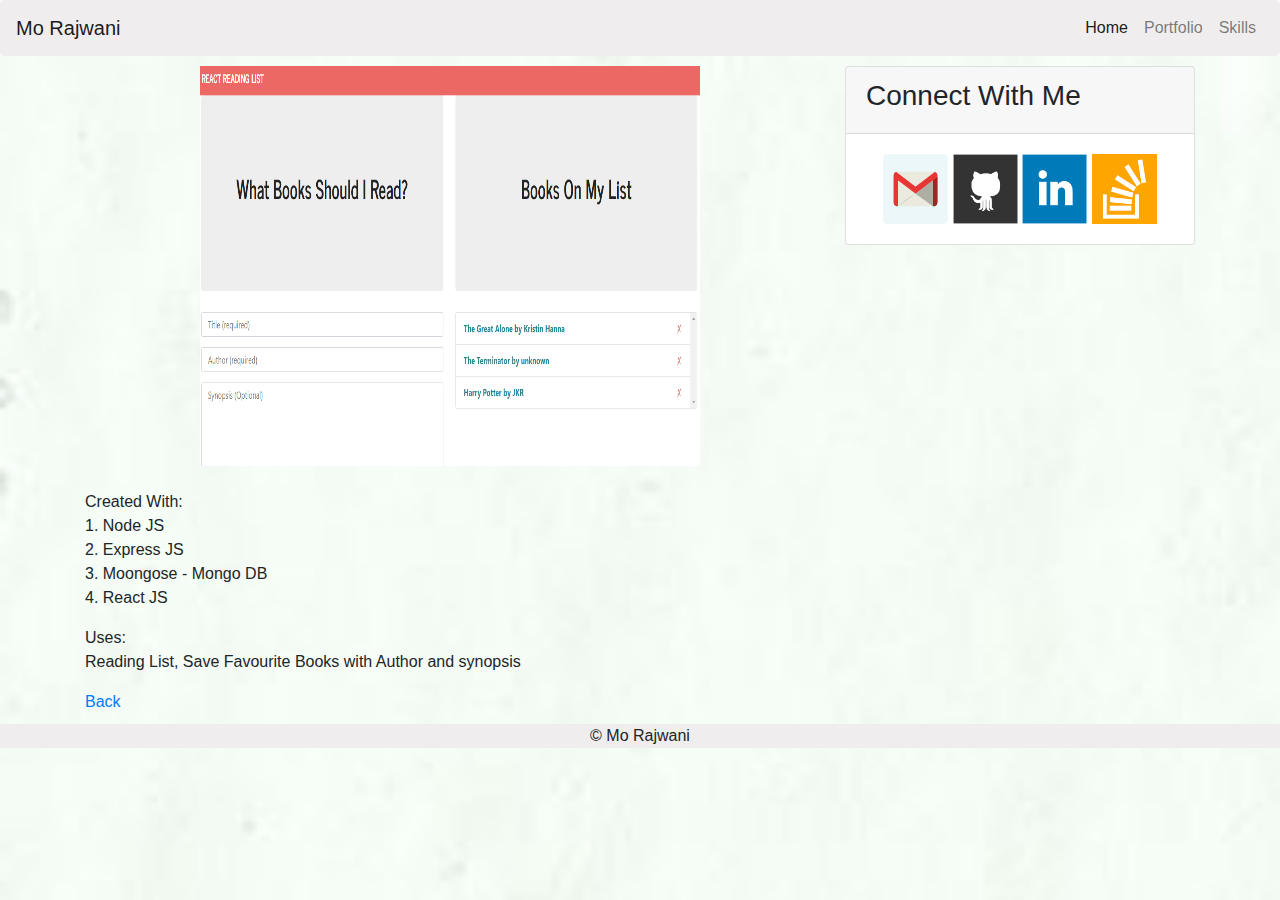
<file: read.html>
<!doctype html>
<html lang="en">
  <head>
    
    <meta charset="utf-8">
    <meta name="viewport" content="width=device-width, initial-scale=1, shrink-to-fit=no">

    
    <link rel="stylesheet" href="https://maxcdn.bootstrapcdn.com/bootstrap/4.0.0/css/bootstrap.min.css" integrity="sha384-Gn5384xqQ1aoWXA+058RXPxPg6fy4IWvTNh0E263XmFcJlSAwiGgFAW/dAiS6JXm" crossorigin="anonymous">
    <link rel="stylesheet" href="assets/css/style.css">
    <title>More Info</title>
  </head>
  <body>
    <nav class="navbar navbar-expand-lg navbar-light" style="background-color:#efeded;">
      <a class="navbar-brand" href="#">Mo Rajwani</a>
      <button class="navbar-toggler" type="button" data-toggle="collapse" data-target="#navbarSupportedContent" aria-controls="navbarSupportedContent" aria-expanded="false" aria-label="Toggle navigation">
        <span class="navbar-toggler-icon"></span>
      </button>
    
      <div class="collapse navbar-collapse" id="navbarSupportedContent">
        <ul class="navbar-nav ml-auto">
          <li class="nav-item active">
            <a class="nav-link" href="index.html">Home <span class="sr-only">(current)</span></a>
          </li>
          <li class="nav-item">
            <a class="nav-link" href="portfolio.html">Portfolio</a>
          </li>
          <li class="nav-item">
            <a class="nav-link" href="Skills.html">Skills</a>
          </li>
        </ul>
        
      </div>
    </nav>

    <div class = "container">
        <div class = "row">
                <div class = "col-md-8">



                    <center><img src="assets/images/readlist.PNG" height = "400px" width = "500px"></center>
                    <br>
                    <p class = "center">Created With:</br>
                      1. Node JS</br>
                      2. Express JS </br>
                      3. Moongose - Mongo DB </br>
                      4. React JS
                      </p>
    
                      <p class = "center"> Uses: </br>
                      Reading List, Save Favourite Books with Author and synopsis</p>
    
                      <a href="portfolio.html">Back</a>
                  
                </div>
                <div class = "col-md-4">
                        <div class="card">
                                <div class="card-header">
                                  <h3>Connect With Me</h3>
                                </div>
                                <div class="card-body">
                                        <a href="mailto:mo.rajwani@gmail.com"><img src="assets/images/Gmail.png"  height="70" width="65" /></a>
                                        <a href="https://github.com/mhrajwani"><img src="assets/images/github-128.png"  height="70" width="65" /></a>
                                        <a href="https://www.linkedin.com/in/mohamedhussein-rajwani-923488158"><img src="assets/images/linkedin-128.png" height="70" width="65" /></a>
                                        <a href="https://stackoverflow.com/users/9286079/mo-rajwani"><img src="assets/images/stackoverflow-128.png" height="70" width="65" /></a>
                                </div>
                              </div>
                </div>
            </div>
            </div>
            
            <div class = "footer">
                <p> &copy; Mo Rajwani</p>
            </div>
           
        

    </div>


    <script src="https://code.jquery.com/jquery-3.2.1.slim.min.js" integrity="sha384-KJ3o2DKtIkvYIK3UENzmM7KCkRr/rE9/Qpg6aAZGJwFDMVNA/GpGFF93hXpG5KkN" crossorigin="anonymous"></script>
    <script src="https://cdnjs.cloudflare.com/ajax/libs/popper.js/1.12.9/umd/popper.min.js" integrity="sha384-ApNbgh9B+Y1QKtv3Rn7W3mgPxhU9K/ScQsAP7hUibX39j7fakFPskvXusvfa0b4Q" crossorigin="anonymous"></script>
    <script src="https://maxcdn.bootstrapcdn.com/bootstrap/4.0.0/js/bootstrap.min.js" integrity="sha384-JZR6Spejh4U02d8jOt6vLEHfe/JQGiRRSQQxSfFWpi1MquVdAyjUar5+76PVCmYl" crossorigin="anonymous"></script>
  </body>
</html>
</file>
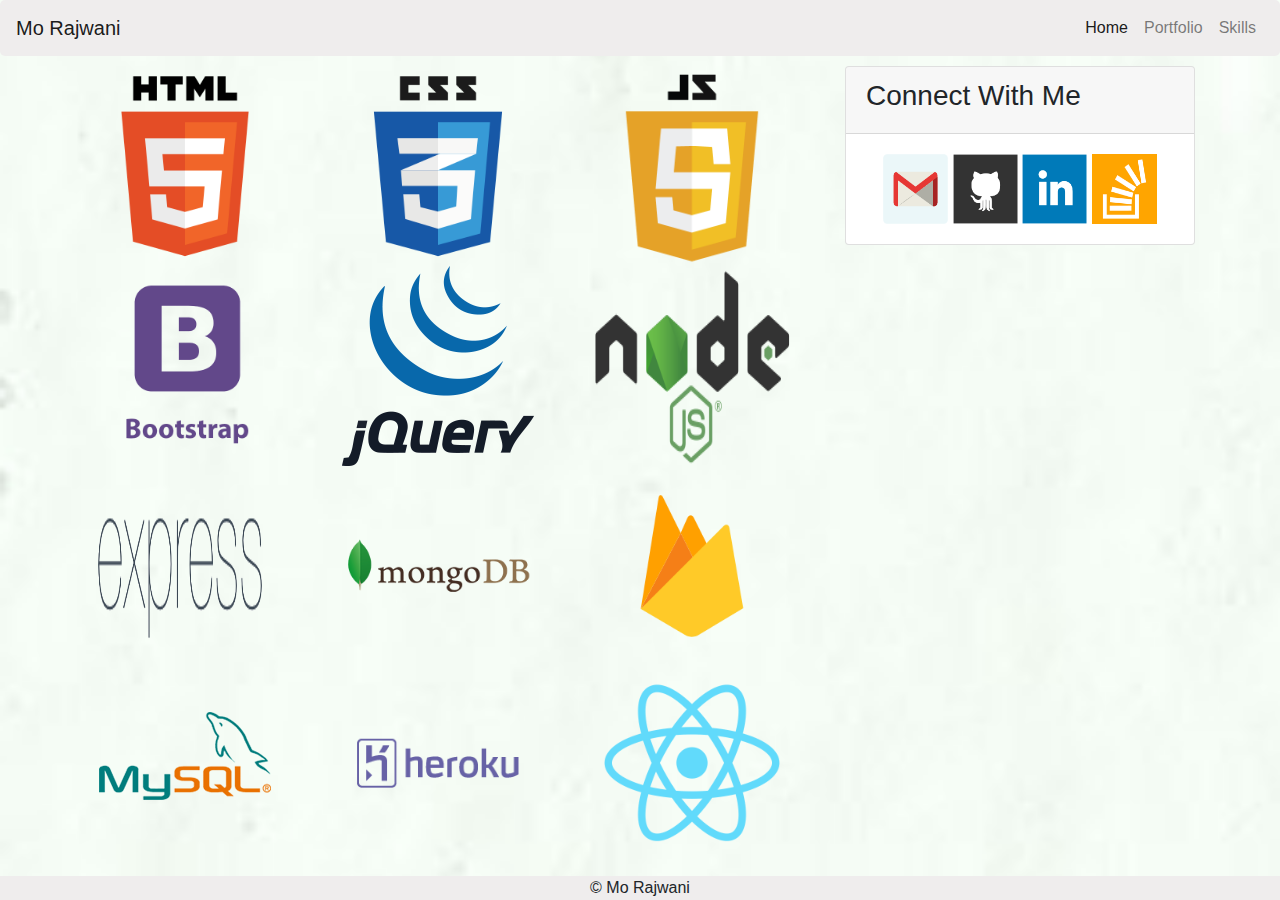
<file: Skills.html>
<!doctype html>
<html lang="en">
  <head>
    
    <meta charset="utf-8">
    <meta name="viewport" content="width=device-width, initial-scale=1, shrink-to-fit=no">

    
    <link rel="stylesheet" href="https://maxcdn.bootstrapcdn.com/bootstrap/4.0.0/css/bootstrap.min.css" integrity="sha384-Gn5384xqQ1aoWXA+058RXPxPg6fy4IWvTNh0E263XmFcJlSAwiGgFAW/dAiS6JXm" crossorigin="anonymous">
    <link rel="stylesheet" href="assets/css/style.css">
    <title>Skills</title>
  </head>
  <body>
    <nav class="navbar navbar-expand-lg navbar-light" style="background-color:#efeded;">
      <a class="navbar-brand" href="#">Mo Rajwani</a>
      <button class="navbar-toggler" type="button" data-toggle="collapse" data-target="#navbarSupportedContent" aria-controls="navbarSupportedContent" aria-expanded="false" aria-label="Toggle navigation">
        <span class="navbar-toggler-icon"></span>
      </button>
    
      <div class="collapse navbar-collapse" id="navbarSupportedContent">
        <ul class="navbar-nav ml-auto">
          <li class="nav-item active">
            <a class="nav-link" href="index.html">Home</a>
          </li>
          <li class="nav-item">
            <a class="nav-link" href="portfolio.html">Portfolio</a>
          </li>
          <li class="nav-item">
            <a class="nav-link" href="Skills.html">Skills <span class="sr-only">(current)</span></a>
          </li>
        </ul>
        
      </div>
    </nav>

    <div class = "container">
        <div class = "row">
                <div class = "col-md-8">
                    <div class = "row">

                        <div class = "col-md-4 col-sm-6">
                            <img src = "assets/images/html.png" height="200" width="200">
                        </div>
                        
                        <div class = "col-md-4 col-sm-6">
                                <img src = "assets/images/css.png" height="200" width="200">
                        </div>

                        <div class = "col-md-4 col-sm-6">
                            <img src = "assets/images/javascript2.png" height="200" width="200">
                        </div>
                        
                        <div class = "col-md-4 col-sm-6">
                            <img src = "assets/images/bootstrap2.png" height="200" width="200">
                        </div>
                            
                        <div class = "col-md-4 col-sm-6">
                            <img src = "assets/images/jQuery2.png" height="200" width="200">
                        </div>
    
                        <div class = "col-md-4 col-sm-6">
                            <img src = "assets/images/node.png" height="200" width="200">
                        </div>

                        <div class = "col-md-4 col-sm-6">
                            <img src = "assets/images/express2.png" height="200" width="200">
                        </div>
                                
                        <div class = "col-md-4 col-sm-6">
                            <img src = "assets/images/mongo.png" height="200" width="200">
                        </div>
        
                        <div class = "col-md-4 col-sm-6">
                            <img src = "assets/images/firebase2.png" height="200" width="200">
                        </div>
    
                        <div class = "col-md-4 col-sm-6">
                            <img src = "assets/images/mysql2.png" height="200" width="200">
                        </div>
                                    
                        <div class = "col-md-4 col-sm-6">
                            <img src = "assets/images/heroku2.png" height="200" width="200">
                        </div>

                        <div class = "col-md-4 col-sm-6">
                            <img src = "assets/images/react.png" height="200" width="200">
                        </div>
                        

                    </div>
                  
                  
                </div>
                <div class = "col-md-4">
                        <div class="card">
                                <div class="card-header">
                                  <h3>Connect With Me</h3>
                                </div>
                                <div class="card-body">
                                        <a href="mailto:mo.rajwani@gmail.com"><img src="assets/images/Gmail.png"  height="70" width="65" /></a>
                                        <a href="https://github.com/mhrajwani"><img src="assets/images/github-128.png"  height="70" width="65" /></a>
                                        <a href="https://www.linkedin.com/in/mohamedhussein-rajwani-923488158"><img src="assets/images/linkedin-128.png" height="70" width="65" /></a>
                                        <a href="https://stackoverflow.com/users/9286079/mo-rajwani"><img src="assets/images/stackoverflow-128.png" height="70" width="65" /></a>
                                </div>
                              </div>
                </div>
            </div>
            </div>
            
            <div class = "footer">
                <p> &copy; Mo Rajwani</p>
            </div>
           
        

    </div>


    <script src="https://code.jquery.com/jquery-3.2.1.slim.min.js" integrity="sha384-KJ3o2DKtIkvYIK3UENzmM7KCkRr/rE9/Qpg6aAZGJwFDMVNA/GpGFF93hXpG5KkN" crossorigin="anonymous"></script>
    <script src="https://cdnjs.cloudflare.com/ajax/libs/popper.js/1.12.9/umd/popper.min.js" integrity="sha384-ApNbgh9B+Y1QKtv3Rn7W3mgPxhU9K/ScQsAP7hUibX39j7fakFPskvXusvfa0b4Q" crossorigin="anonymous"></script>
    <script src="https://maxcdn.bootstrapcdn.com/bootstrap/4.0.0/js/bootstrap.min.js" integrity="sha384-JZR6Spejh4U02d8jOt6vLEHfe/JQGiRRSQQxSfFWpi1MquVdAyjUar5+76PVCmYl" crossorigin="anonymous"></script>
  </body>
</html>
</file>
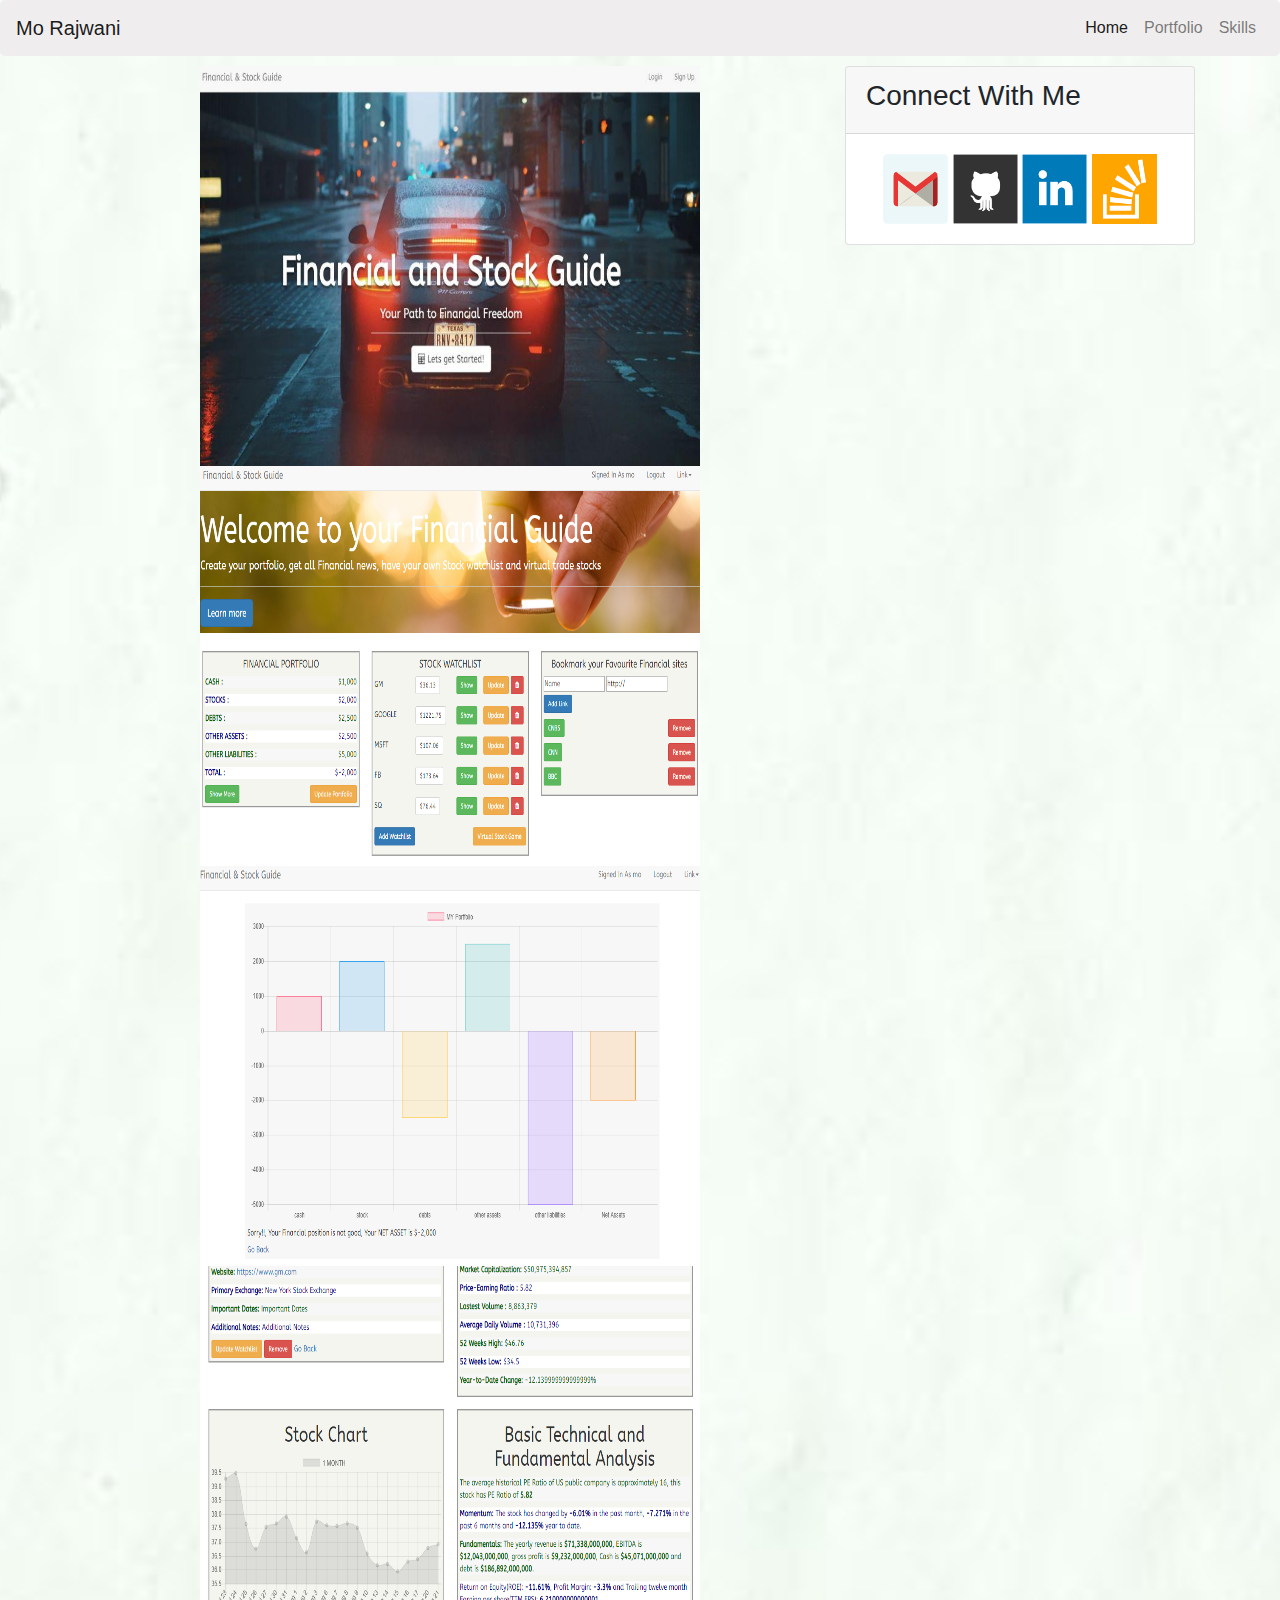
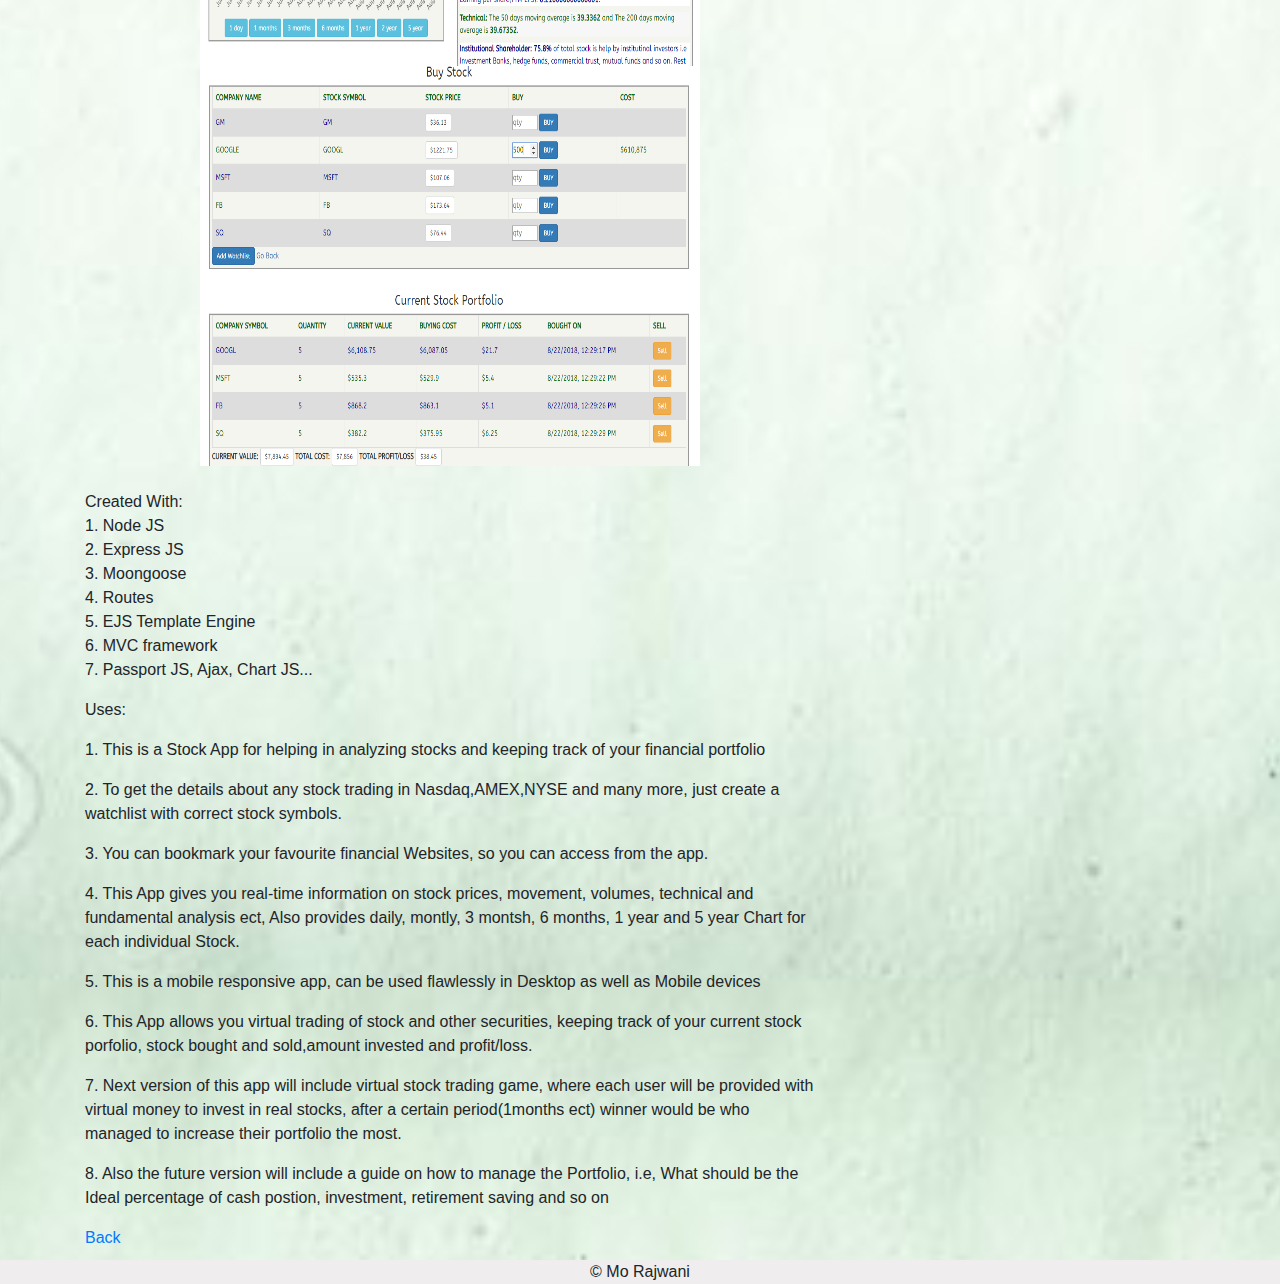
<file: stock.html>
<!doctype html>
<html lang="en">

<head>

  <meta charset="utf-8">
  <meta name="viewport" content="width=device-width, initial-scale=1, shrink-to-fit=no">


  <link rel="stylesheet" href="https://maxcdn.bootstrapcdn.com/bootstrap/4.0.0/css/bootstrap.min.css" integrity="sha384-Gn5384xqQ1aoWXA+058RXPxPg6fy4IWvTNh0E263XmFcJlSAwiGgFAW/dAiS6JXm"
    crossorigin="anonymous">
  <link rel="stylesheet" href="assets/css/style.css">
  <title>More Info</title>
</head>

<body>
  <nav class="navbar navbar-expand-lg navbar-light" style="background-color:#efeded;">
    <a class="navbar-brand" href="#">Mo Rajwani</a>
    <button class="navbar-toggler" type="button" data-toggle="collapse" data-target="#navbarSupportedContent" aria-controls="navbarSupportedContent"
      aria-expanded="false" aria-label="Toggle navigation">
      <span class="navbar-toggler-icon"></span>
    </button>

    <div class="collapse navbar-collapse" id="navbarSupportedContent">
      <ul class="navbar-nav ml-auto">
        <li class="nav-item active">
          <a class="nav-link" href="index.html">Home
            <span class="sr-only">(current)</span>
          </a>
        </li>
        <li class="nav-item">
          <a class="nav-link" href="portfolio.html">Portfolio</a>
        </li>
        <li class="nav-item">
          <a class="nav-link" href="Skills.html">Skills</a>
        </li>
      </ul>

    </div>
  </nav>

  <div class="container">
    <div class="row">
      <div class="col-md-8">

        <center>
          <img src="assets/images/ucfstockapp.jpg" height="400px" width="500px">
        </center>
        <center>
          <img src="assets/images/stockapp1.PNG" height="400px" width="500px">
        </center>
        <center>
          <img src="assets/images/stockapp2.PNG" height="400px" width="500px">
        </center>
        <center>
          <img src="assets/images/stockapp3.PNG" height="400px" width="500px">
        </center>
        <center>
          <img src="assets/images/stockapp4.PNG" height="400px" width="500px">
        </center>
        <br>
        <p class="center">Created With:</br>
          1. Node JS</br>
          2. Express JS </br>
          3. Moongoose </br>
          4. Routes</br>
          5. EJS Template Engine</br>
          6. MVC framework</br>
          7. Passport JS, Ajax, Chart JS...

        </p>

        <p class="center"> Uses: </br>
          <p class="para">1. This is a Stock App for helping in analyzing stocks and keeping track of your financial portfolio</p>
          <p class="para">2. To get the details about any stock trading in Nasdaq,AMEX,NYSE and many more, just create a watchlist with correct
            stock symbols.</p>
          <p class="para">3. You can bookmark your favourite financial Websites, so you can access from the app. </p>
          <p class="para">4. This App gives you real-time information on stock prices, movement, volumes, technical and fundamental analysis
            ect, Also provides daily, montly, 3 montsh, 6 months, 1 year and 5 year Chart for each individual Stock. </p>
          <p class="para">5. This is a mobile responsive app, can be used flawlessly in Desktop as well as Mobile devices</p>
          <p class="para">6. This App allows you virtual trading of stock and other securities, keeping track of your current stock porfolio,
            stock bought and sold,amount invested and profit/loss.</p>
          <p class="para">7. Next version of this app will include virtual stock trading game, where each user will be provided with virtual
            money to invest in real stocks, after a certain period(1months ect) winner would be who managed to increase their
            portfolio the most.</p>
          <p class="para">8. Also the future version will include a guide on how to manage the Portfolio, i.e, What should be the Ideal percentage
            of cash postion, investment, retirement saving and so on</p>

        </p>
        <a href="portfolio.html">Back</a>

      </div>
      <div class="col-md-4">
        <div class="card">
          <div class="card-header">
            <h3>Connect With Me</h3>
          </div>
          <div class="card-body">
            <a href="mailto:mo.rajwani@gmail.com">
              <img src="assets/images/Gmail.png" height="70" width="65" />
            </a>
            <a href="https://github.com/mhrajwani">
              <img src="assets/images/github-128.png" height="70" width="65" />
            </a>
            <a href="https://www.linkedin.com/in/mohamedhussein-rajwani-923488158">
              <img src="assets/images/linkedin-128.png" height="70" width="65" />
            </a>
            <a href="https://stackoverflow.com/users/9286079/mo-rajwani">
              <img src="assets/images/stackoverflow-128.png" height="70" width="65" />
            </a>
          </div>
        </div>
      </div>
    </div>
  </div>

  <div class="footer">
    <p> &copy; Mo Rajwani</p>
  </div>



  </div>


  <script src="https://code.jquery.com/jquery-3.2.1.slim.min.js" integrity="sha384-KJ3o2DKtIkvYIK3UENzmM7KCkRr/rE9/Qpg6aAZGJwFDMVNA/GpGFF93hXpG5KkN"
    crossorigin="anonymous"></script>
  <script src="https://cdnjs.cloudflare.com/ajax/libs/popper.js/1.12.9/umd/popper.min.js" integrity="sha384-ApNbgh9B+Y1QKtv3Rn7W3mgPxhU9K/ScQsAP7hUibX39j7fakFPskvXusvfa0b4Q"
    crossorigin="anonymous"></script>
  <script src="https://maxcdn.bootstrapcdn.com/bootstrap/4.0.0/js/bootstrap.min.js" integrity="sha384-JZR6Spejh4U02d8jOt6vLEHfe/JQGiRRSQQxSfFWpi1MquVdAyjUar5+76PVCmYl"
    crossorigin="anonymous"></script>
</body>

</html>
</file>
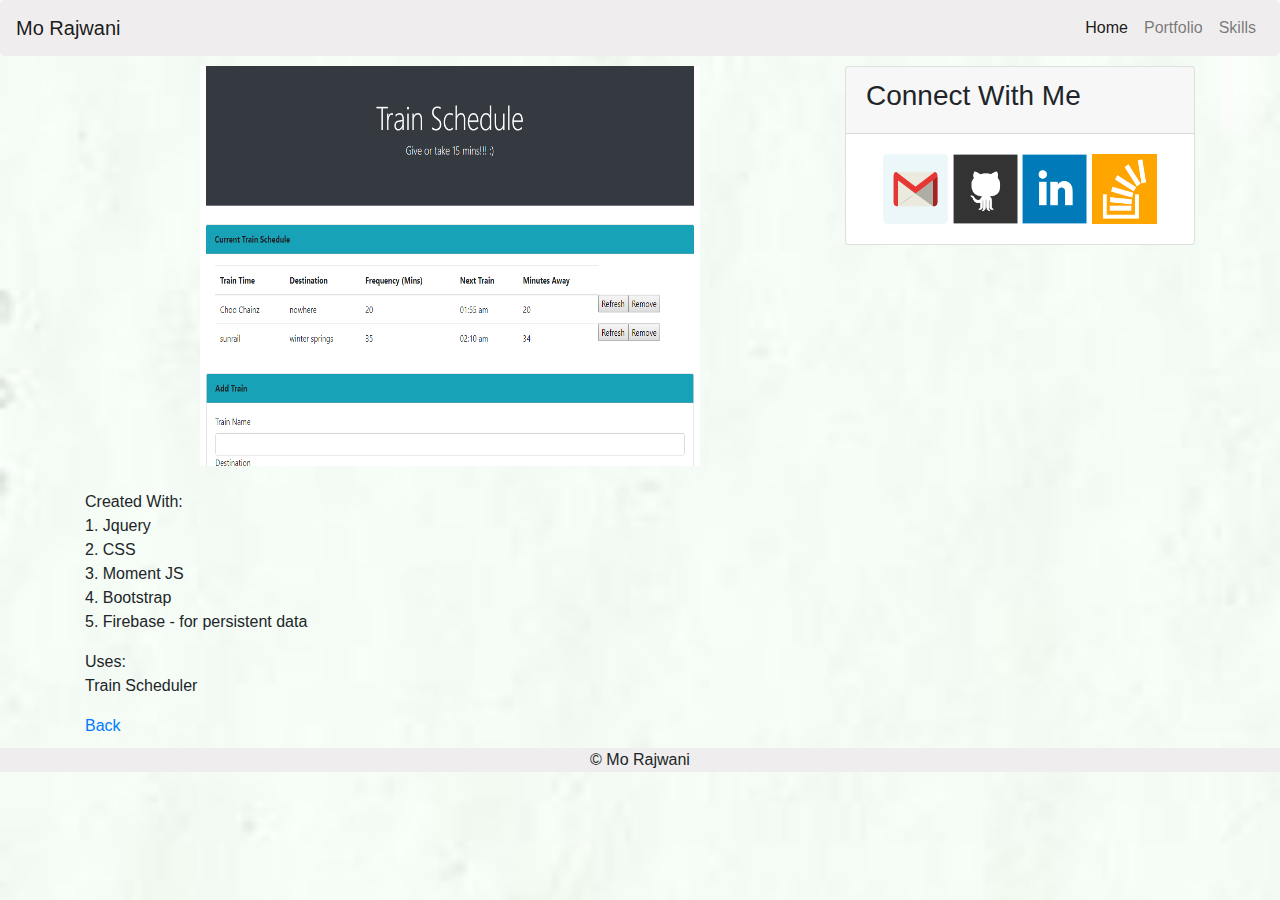
<file: train.html>
<!doctype html>
<html lang="en">
  <head>
    
    <meta charset="utf-8">
    <meta name="viewport" content="width=device-width, initial-scale=1, shrink-to-fit=no">

    
    <link rel="stylesheet" href="https://maxcdn.bootstrapcdn.com/bootstrap/4.0.0/css/bootstrap.min.css" integrity="sha384-Gn5384xqQ1aoWXA+058RXPxPg6fy4IWvTNh0E263XmFcJlSAwiGgFAW/dAiS6JXm" crossorigin="anonymous">
    <link rel="stylesheet" href="assets/css/style.css">
    <title>More Info</title>
  </head>
  <body>
    <nav class="navbar navbar-expand-lg navbar-light" style="background-color:#efeded;">
      <a class="navbar-brand" href="#">Mo Rajwani</a>
      <button class="navbar-toggler" type="button" data-toggle="collapse" data-target="#navbarSupportedContent" aria-controls="navbarSupportedContent" aria-expanded="false" aria-label="Toggle navigation">
        <span class="navbar-toggler-icon"></span>
      </button>
    
      <div class="collapse navbar-collapse" id="navbarSupportedContent">
        <ul class="navbar-nav ml-auto">
          <li class="nav-item active">
            <a class="nav-link" href="index.html">Home <span class="sr-only">(current)</span></a>
          </li>
          <li class="nav-item">
            <a class="nav-link" href="portfolio.html">Portfolio</a>
          </li>
          <li class="nav-item">
            <a class="nav-link" href="Skills.html">Skills</a>
          </li>
        </ul>
        
      </div>
    </nav>

    <div class = "container">
        <div class = "row">
                <div class = "col-md-8">


                    <center><img src="assets/images/train.PNG" height = "400px" width = "500px"></center>
                    <br>
                  <p class = "center">Created With:</br>
                  1. Jquery</br>
                  2. CSS </br>
                  3. Moment JS </br>
                  4. Bootstrap</br>
                  5. Firebase - for persistent data</p>

                  <p class = "center"> Uses: </br>
                  Train Scheduler</p>

                  <a href="portfolio.html">Back</a>
                  
                </div>
                <div class = "col-md-4">
                        <div class="card">
                                <div class="card-header">
                                  <h3>Connect With Me</h3>
                                </div>
                                <div class="card-body">
                                        <a href="mailto:mo.rajwani@gmail.com"><img src="assets/images/Gmail.png"  height="70" width="65" /></a>
                                        <a href="https://github.com/mhrajwani"><img src="assets/images/github-128.png"  height="70" width="65" /></a>
                                        <a href="https://www.linkedin.com/in/mohamedhussein-rajwani-923488158"><img src="assets/images/linkedin-128.png" height="70" width="65" /></a>
                                        <a href="https://stackoverflow.com/users/9286079/mo-rajwani"><img src="assets/images/stackoverflow-128.png" height="70" width="65" /></a>
                                </div>
                              </div>
                </div>
            </div>
            </div>
            
            <div class = "footer">
                <p> &copy; Mo Rajwani</p>
            </div>
           
        

    </div>


    <script src="https://code.jquery.com/jquery-3.2.1.slim.min.js" integrity="sha384-KJ3o2DKtIkvYIK3UENzmM7KCkRr/rE9/Qpg6aAZGJwFDMVNA/GpGFF93hXpG5KkN" crossorigin="anonymous"></script>
    <script src="https://cdnjs.cloudflare.com/ajax/libs/popper.js/1.12.9/umd/popper.min.js" integrity="sha384-ApNbgh9B+Y1QKtv3Rn7W3mgPxhU9K/ScQsAP7hUibX39j7fakFPskvXusvfa0b4Q" crossorigin="anonymous"></script>
    <script src="https://maxcdn.bootstrapcdn.com/bootstrap/4.0.0/js/bootstrap.min.js" integrity="sha384-JZR6Spejh4U02d8jOt6vLEHfe/JQGiRRSQQxSfFWpi1MquVdAyjUar5+76PVCmYl" crossorigin="anonymous"></script>
  </body>
</html>
</file>
<file: assets/css/style.css>
html {
    height: 100%
}

body{
    
    background-image: url("../images/bg3.jpg");
    background-position: center;
    
    background-size: 500%;
}
.footer {
    margin-top: 10px;
    background-color: #efeded;
    text-align: center;
}

.card-body{
    margin: auto;
}

.navbar-light{
    margin-bottom: 10px;
}

.navbar {
    border-radius: 5px;
}

.center{

text-align: left;
}
</file>
